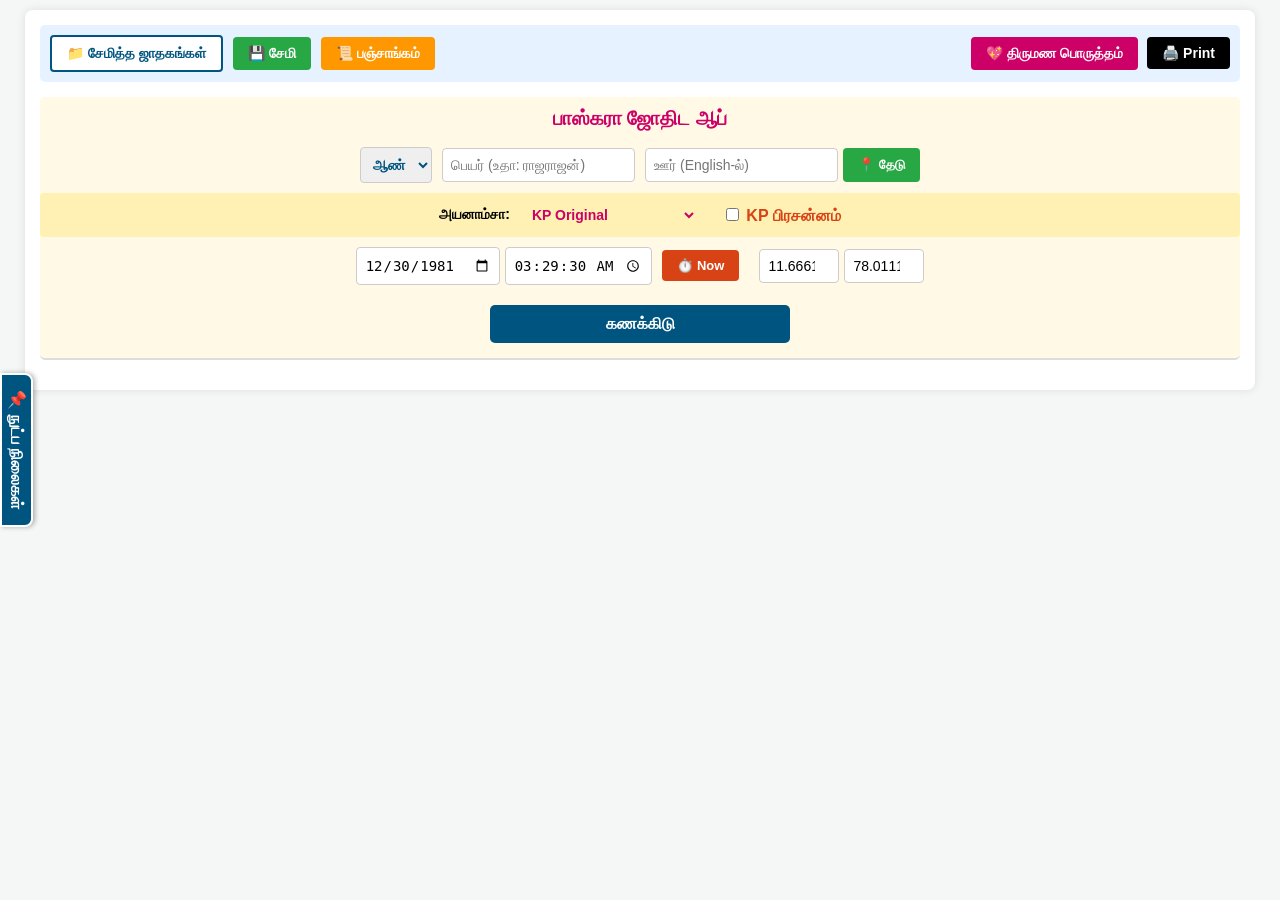
<file: index.html>
<!DOCTYPE html>
<html lang="ta">
<head>
    <meta charset="UTF-8">
    <meta name="viewport" content="width=device-width, initial-scale=1.0, maximum-scale=1.0, user-scalable=no">
    
    <link rel="manifest" href="manifest.json">
    <meta name="theme-color" content="#FF9933">
    <meta name="apple-mobile-web-app-capable" content="yes">
    <meta name="apple-mobile-web-app-status-bar-style" content="black">
    <link rel="apple-touch-icon" href="vetrivel-icon.png">

    <title>வெற்றிவேல் ஜோதிட ஆப் - Pro</title>

    <script>
      if ('serviceWorker' in navigator) {
        window.addEventListener('load', () => {
          navigator.serviceWorker.register('sw.js');
        });
      }
    </script>
    
    <style>
        /* உங்கள் பழைய CSS (Body, Container, Table போன்றவை) இங்கிருந்து தொடரட்டும்... */
        body { font-family: Arial, sans-serif; margin: 0; padding: 10px; background-color: #f4f7f6; overflow-x: hidden;}
    <style>
        body { font-family: Arial, sans-serif; margin: 0; padding: 10px; background-color: #f4f7f6; overflow-x: hidden;}
        .container { max-width: 1200px; margin: auto; background: white; padding: 15px; box-shadow: 0px 0px 10px rgba(0,0,0,0.1); border-radius: 8px; position:relative;}
        
        .table-responsive { overflow-x: auto; -webkit-overflow-scrolling: touch; }
        table { width: 100%; border-collapse: collapse; text-align: center; font-size: 13px;}
        th, td { border: 1px solid #999; padding: 5px; }
        th { background-color: #e6f7ff; color: #005580; font-weight: bold; }
        h4 { color: #cc0066; text-align: center; margin-bottom: 5px; margin-top: 15px; border-bottom: 2px solid #eee; padding-bottom: 5px;}
        
        .top-toolbar { display: flex; justify-content: space-between; align-items: center; background: #e6f2ff; padding: 10px; border-radius: 5px; margin-bottom: 15px; flex-wrap: wrap; gap: 10px;}
        .top-toolbar button { padding: 8px 15px; font-size: 14px; cursor: pointer; border-radius: 4px; font-weight: bold;}
        
        .input-group { text-align: center; margin-bottom: 15px; border-bottom: 2px solid #ddd; padding-bottom: 15px; background: #fff9e6; padding-top: 10px; border-radius: 5px;}
        .input-row { margin-bottom: 10px; display: flex; justify-content: center; align-items: center; gap: 10px; flex-wrap: wrap;}
        input, select { padding: 8px; font-size: 14px; border: 1px solid #ccc; border-radius: 4px; box-sizing: border-box;}
        
        .btn-location { background: #28a745; color: white; border: none; cursor: pointer; font-weight: bold; padding: 8px 15px; border-radius: 4px;}
        .btn-primary { background: #005580; color: white; border: none; cursor: pointer; padding: 10px 30px; font-weight: bold; font-size: 16px; border-radius: 5px; width: 100%; max-width: 300px; margin-top: 10px;}
        .btn-now { background: #d84315; color: white; border: none; cursor: pointer; font-weight: bold; padding: 8px 15px; border-radius: 4px; font-size: 13px;}
        .btn-random { background: #005580; color: white; border: none; cursor: pointer; font-weight: bold; padding: 8px 12px; border-radius: 4px; font-size: 13px; margin-left: 5px; display: none;}
        .btn-random:hover { background: #004060; }
        
        .main-display-area { display: flex; gap: 20px; margin-top: 15px; flex-wrap: wrap; justify-content: center; align-items: stretch;}
        .left-rasi-area { flex: 0 0 auto; display: flex; justify-content: center; align-items: center; padding: 20px 0;}
        .right-tabs-area { flex: 1; min-width: 350px; max-width: 600px; background: white; border: 1px solid #ddd; border-radius: 8px; overflow: hidden; display: flex; flex-direction: column; box-shadow: 0 2px 8px rgba(0,0,0,0.1);}
        
        .tab-buttons { display: flex; background: #005580; border-bottom: 2px solid #cc0066;}
        .tab-btn { flex: 1; background: #005580; color: white; border: none; padding: 10px 5px; font-size: 13px; font-weight: bold; cursor: pointer; transition: 0.3s; border-radius: 0; outline: none;}
        .tab-btn:hover { background: #004060; }
        .tab-btn.active { background: white; color: #cc0066; }
        .tab-content-area { padding: 15px; height: 420px; overflow-y: auto; background: #fdfdfd;}
        .tab-content { display: none; }
        .tab-content.active { display: block; animation: fadeIn 0.4s; }
        @keyframes fadeIn { from { opacity: 0; } to { opacity: 1; } }

        /* பெரிய கட்டங்கள் (Larger Charts) */
        .chart-container { position: relative; width: 400px; height: 400px; background: #000; border: 2px solid #000; margin: 0 auto; flex-shrink: 0;}
        .rasi-box { position: absolute; width: 100px; height: 100px; background: #ffffcc; border: 1px solid #000; padding: 4px; box-sizing: border-box; font-size: 12px; overflow-y: auto; line-height: 1.3; }
        .center-box { position: absolute; top: 100px; left: 100px; width: 200px; height: 200px; background: white; display: flex; flex-direction: column; align-items: center; justify-content: center; color: #cc0066; font-size: 16px; font-weight: bold; z-index: 1; text-align:center;}
        .rasi-box::-webkit-scrollbar { width: 3px; }
        .rasi-box::-webkit-scrollbar-thumb { background: #ccc; border-radius: 3px; }

        .b-item { color: red; margin-bottom: 3px; border-bottom: 1px dotted #ccc; padding-bottom: 2px; font-size: 13px; font-weight: bold;}
        .p-item { color: #005580; margin-bottom: 3px; border-bottom: 1px dotted #ccc; padding-bottom: 2px; font-size: 14px; font-weight: bold;}
        .detail-text { font-size: 10px; color: #444; font-weight: normal; display: block; line-height: 1.2;}

        .box-11 { top: 0; left: 0; } .box-0 { top: 0; left: 100px; } .box-1 { top: 0; left: 200px; } .box-2 { top: 0; left: 300px; }
        .box-10 { top: 100px; left: 0; } .box-3 { top: 100px; left: 300px; }
        .box-9 { top: 200px; left: 0; } .box-4 { top: 200px; left: 300px; }
        .box-8 { top: 300px; left: 0; } .box-7 { top: 300px; left: 100px; } .box-6 { top: 300px; left: 200px; } .box-5 { top: 300px; left: 300px; }

        .pop-rasi-box { background: #f0fff0 !important; }
        .pop-item { color: #008000; margin-bottom: 3px; border-bottom: 1px dotted #ccc; padding-bottom: 2px; font-size: 13px; font-weight:bold;}

        .dasa-section-wrapper { display: flex; flex-direction: row; gap: 20px; margin-top: 25px; align-items: flex-start;}
        .dasa-grid-container { flex: 2; width: 100%; display: flex; gap: 5px; overflow-x: auto; padding-bottom: 10px;}
        .dasa-col { flex: 1; min-width: 140px; border: 1px solid #777; background-color: #a5d6a7; border-radius: 2px; }
        .dasa-header { display: flex; justify-content: space-between; background-color: #e0e0e0; padding: 5px; font-weight: bold; color: #333; border-bottom: 1px solid #777; font-size: 12px;}
        .dasa-list { display: flex; flex-direction: column; }
        .dasa-item { display: flex; justify-content: space-between; padding: 4px 5px; font-size: 11px; border-bottom: 1px solid #90caf9; cursor: pointer; transition: background 0.2s;}
        .dasa-item.active-dasa, .dasa-item.selected-dasa { color: #d32f2f; font-weight: bold; background-color: #f1f8e9; }

        .transit-control-panel { flex: 1; min-width: 280px; background: #fff3e0; border: 2px solid #ffb74d; border-radius: 8px; padding: 15px; text-align: center; box-sizing: border-box;}
        .transit-control-panel input[type="datetime-local"] { width: 100%; max-width: 250px;}
        
        .sig-table th { background-color: #ffb300; color: black; border: 2px solid #000; position: sticky; top: 0; z-index: 2;}
        .sig-table td { border: 2px solid #000;}
        .details-table th { background-color: #e6f9ff; color: #005580; position: sticky; top: 0; z-index: 2;}
        
        .eff-link-box { padding: 4px; border-radius: 4px; font-size: 14px; letter-spacing: 1px; }

        .radio-toolbar { margin: 10px 0; display: inline-flex; background: #e6f7ff; border: 1px solid #005580; border-radius: 5px; overflow: hidden; }
        .radio-toolbar input[type="radio"] { display: none; }
        .radio-toolbar label { display: inline-block; padding: 6px 15px; cursor: pointer; font-size: 13px; font-weight: bold; color: #005580; transition: background 0.3s; }
        .radio-toolbar input[type="radio"]:checked + label { background-color: #005580; color: white; }

        /* Match Making Styles */
        .match-split-screen { display: flex; gap: 20px; flex-wrap: wrap; margin-bottom: 20px; background: #ffe6f2; padding: 15px; border-radius: 8px; border: 2px solid #ffb3d9;}
        .match-profile-card { flex: 1; min-width: 300px; background: #fff9fc; border: 1px solid #ffb3d9; padding: 15px; border-radius: 8px;}
        .match-profile-card.boy { background: #f0f8ff; border: 1px solid #99ccff;}
        .match-header { font-size: 18px; font-weight: bold; text-align: center; margin-bottom: 15px; padding: 5px; color: white;}
        .girl-header { background: #cc0066; }
        .boy-header { background: #005580; }
        
        .match-result-table th { background-color: #ffccff; color: #cc0066; font-size: 15px;}
        .match-result-table .match-yes { color: #008000; font-weight: bold; background: #e6ffe6;}
        .match-result-table .match-no { color: #cc0000; background: #ffe6e6;}
        
        .chart-area { display: flex; gap: 10px; justify-content: center; margin-top: 15px; flex-wrap: wrap;}
        .sig-container { display: flex; gap: 10px; flex-wrap: wrap; margin-top: 20px;}
        .sig-panel { flex: 1; min-width: 300px;}

        /* Modals */
        .modal-overlay { display: none; position: fixed; top: 0; left: 0; width: 100%; height: 100%; background: rgba(0,0,0,0.6); z-index: 2000; justify-content: center; align-items: center; }
        .modal-box { background: white; width: 90%; max-width: 500px; border-radius: 8px; box-shadow: 0 5px 20px rgba(0,0,0,0.4); display: flex; flex-direction: column; max-height: 80vh; overflow: hidden; animation: animatetop 0.3s; }
        @keyframes animatetop { from {top: -30px; opacity: 0} to {top: 0; opacity: 1} }
        .modal-header { padding: 15px; background: #005580; color: white; display: flex; justify-content: space-between; align-items: center; }
        .modal-close { background: transparent; color: white; border: none; font-size: 24px; cursor: pointer; }
        .modal-close:hover { color: #ffcccc; }
        .modal-content { flex: 1; overflow-y: auto; padding: 15px; }
        
        .folder-search-bar { padding: 15px; background: #f0f4f8; border-bottom: 1px solid #ddd; }
        .folder-search-bar input { width: 100%; padding: 10px; font-size: 15px; border-radius: 20px; border: 1px solid #ccc; outline: none; }
        .folder-list { flex: 1; overflow-y: auto; padding: 10px; }
        .folder-item { display: flex; justify-content: space-between; align-items: center; padding: 12px; border-bottom: 1px solid #eee; transition: background 0.2s; }
        .folder-item:hover { background: #e6f7ff; }
        .folder-info { flex: 1; cursor: pointer; }
        .folder-info h4 { margin: 0 0 5px 0; color: #cc0066; font-size: 15px;}
        .folder-info p { margin: 0; font-size: 12px; color: #555; }
        .folder-delete { background: #cc0000; color: white; border: none; border-radius: 4px; padding: 6px 12px; cursor: pointer; font-size: 12px;}
        .folder-delete:hover { background: #990000; }

        /* Floating Micro Panel (நுட்ப நிலை) */
        .floating-btn { position: fixed; left: 0; top: 50%; transform: translateY(-50%); background: #005580; color: white; padding: 15px 5px; font-weight: bold; border-radius: 0 8px 8px 0; cursor: pointer; writing-mode: vertical-rl; text-orientation: mixed; z-index: 1000; box-shadow: 2px 0px 5px rgba(0,0,0,0.3); border: 2px solid #fff;}
        .floating-btn:hover { background: #cc0066; }
        .micro-table { width: 100%; text-align:left; border-collapse: collapse; font-size:13px; margin-top:10px;}
        .micro-table th { background:#f0f0f0; padding:6px; border:1px solid #ccc; color:#005580;}
        .micro-table td { padding:6px; border:1px solid #ccc; font-weight:bold;}
        .micro-divider td { background:#e6f2ff; color:#005580; text-align:center; font-weight:bold; padding:8px; font-size:14px; border-bottom: 2px solid #005580;}

        /* Panchangam Calendar Grid */
        .cal-controls { display:flex; justify-content:space-between; align-items:center; background:#f0f4f8; padding:10px; border-radius:8px; margin-bottom:10px;}
        .cal-controls button { background:#005580; color:white; border:none; padding:8px 15px; border-radius:4px; font-weight:bold; cursor:pointer;}
        .calendar-grid { display: grid; grid-template-columns: repeat(7, 1fr); gap: 5px; }
        .cal-header { background: #005580; color: white; padding: 8px 2px; font-weight: bold; text-align: center; font-size:12px; border-radius:4px;}
        .cal-cell { border: 1px solid #ccc; padding: 5px; min-height: 80px; text-align: center; background:#fff; border-radius:4px; display:flex; flex-direction:column; justify-content:flex-start; align-items:center;}
        .cal-cell.empty { background:transparent; border:none; }
        .cal-date { font-size: 18px; font-weight: bold; color: #cc0066; margin-bottom:2px;}
        .cal-info { font-size: 10px; color: #333; line-height:1.2; margin-bottom:3px;}
        .cal-event { font-size: 9px; background: #ffcc00; color:black; padding: 2px 4px; border-radius: 3px; margin-top: 2px; font-weight:bold;}
        .evt-muhurtham { background: #e6ffe6; color: #008000; border:1px solid #008000; }
        .evt-eclipse { background: #000; color: #fff; }
        .evt-vastu { background: #e6f2ff; color: #005580; border:1px solid #005580; }
        .evt-vrat { background: #fff0e6; color: #d84315; }

        /* --- PRINT CSS --- */
        @media print {
            body { background: white !important; margin: 0; padding: 0; font-size: 12px; }
            .top-toolbar, .input-group, .floating-btn, #toggle-view-btn, .modal-overlay, button { display: none !important; }
            .container { box-shadow: none !important; width: 100% !important; max-width: 100% !important; margin: 0 !important; padding: 0 !important; }
            
            .chart-area { display: flex !important; flex-wrap: nowrap !important; align-items: flex-start; justify-content: space-around; page-break-inside: avoid; margin-top:10px !important;}
            .chart-container { width: 340px !important; height: 340px !important; zoom: 0.9;}
            .rasi-box { width: 85px !important; height: 85px !important; font-size: 10px !important; line-height: 1.1;}
            .center-box { top: 85px !important; left: 85px !important; width: 170px !important; height: 170px !important; font-size: 14px !important;}
            
            .box-0 { left: 85px !important; } .box-1 { left: 170px !important; } .box-2 { left: 255px !important; }
            .box-3 { left: 255px !important; top: 85px !important; } .box-4 { left: 255px !important; top: 170px !important; }
            .box-5 { left: 255px !important; top: 255px !important; } .box-6 { left: 170px !important; top: 255px !important; }
            .box-7 { left: 85px !important; top: 255px !important; } .box-8 { top: 255px !important; }
            .box-9 { top: 170px !important; } .box-10 { top: 85px !important; }
            
            .b-item { font-size: 11px !important; } .p-item { font-size: 11px !important; } .detail-text { font-size: 8px !important; }
            
            h2, h3, h4 { margin: 5px 0 !important; padding: 2px !important; }
            .match-split-screen { display: none !important; } 
            #match-results { display: block !important; }
            
            * { -webkit-print-color-adjust: exact !important; print-color-adjust: exact !important; color-adjust: exact !important; }
        }

        @media (max-width: 800px) {
            .dasa-section-wrapper { flex-direction: column; }
            .transit-control-panel { width: 100%; }
            .right-tabs-area { max-width: 100%; }
            .top-toolbar { flex-direction: column; align-items: stretch; }
            .cal-header { font-size:10px; padding: 4px 1px;}
        }
        @media (max-width: 600px) {
            .input-row input[type="text"], .input-row input[type="date"], .input-row input[type="time"], .input-row input[type="number"] { width: 100% !important; margin-bottom: 5px; }
            .input-row div { width: 100%; }
            .tab-btn { font-size: 11px; padding: 8px 2px;}
            .btn-location { width: 100%; padding: 10px;}
            .chart-container { width: 100%; max-width: 340px; height: 340px; }
            .rasi-box { width: 85px; height: 85px; font-size: 10px;}
            .center-box { top: 85px; left: 85px; width: 170px; height: 170px; font-size: 14px;}
            .box-1 { left: 170px; } .box-2 { left: 255px; } .box-3 { left: 255px; top: 85px;} .box-4 { left: 255px; top: 170px;} .box-5 { left: 255px; top: 255px; } .box-6 { left: 170px; top: 255px;} .box-7 { left: 85px; top: 255px;} .box-8 { top: 255px;} .box-9 { top: 170px; } .box-10 { top: 85px; }
            .cal-date { font-size:14px; }
            .cal-info { font-size:8px; }
        }
    </style>
</head><link rel="manifest" href="manifest.json">
<meta name="theme-color" content="#FF9933">
<body>
    
    <div class="floating-btn" onclick="openMicroModal()">📌 நுட்ப நிலைகள்</div>

    <div class="container">
        
        <div class="top-toolbar">
            <div style="display:flex; gap:10px; align-items:center;">
                <button onclick="openFolderModal()" style="background: white; border: 2px solid #005580; color: #005580;">📁 சேமித்த ஜாதகங்கள்</button>
                <button onclick="saveProfile()" style="background:#28a745; color:white; border:none;">💾 சேமி</button>
                <button onclick="showPanchangam()" style="background:#ff9800; color:white; border:none;">📜 பஞ்சாங்கம்</button>
            </div>
            <div>
                <button id="toggle-view-btn" onclick="toggleMatchView()" style="background:#cc0066; color:white; border:none;">💖 திருமண பொருத்தம்</button>
                <button onclick="window.print()" style="background: #000; color: white; border: none; margin-left:5px;">🖨️ Print</button>
            </div>
        </div>

        <div id="single-app-view">
            <div class="input-group">
                <h2 style="color: #cc0066; margin-top: 0; font-size:20px;">பாஸ்கரா ஜோதிட ஆப்</h2>
                
                <div class="input-row">
                    <select id="p_gender" style="font-weight:bold; color:#005580;">
                        <option value="M">ஆண்</option>
                        <option value="F">பெண்</option>
                    </select>
                    <div><input type="text" id="p_name" placeholder="பெயர் (உதா: ராஜராஜன்)"></div>
                    <div style="display: flex; gap: 5px;">
                        <input type="text" id="p_place" placeholder="ஊர் (English-ல்)">
                        <button type="button" class="btn-location" onclick="fetchCoordinatesFromNet('p_place', 'lat', 'lon')">📍 தேடு</button>
                    </div>
                </div>
                
                <div class="input-row" style="background: #fff0b3; padding: 5px; border-radius: 4px;">
                    <b style="font-size:14px;">அயனாம்சா:</b> 
                    <select id="ayanamsa" style="border:none; background:transparent; font-weight:bold; color:#cc0066; font-size:14px; width:auto !important;">
                        <option value="kp">KP Original</option>
                        <option value="lahiri">Lahiri (Chitrapaksha)</option>
                    </select>
                    
                    <label style="margin-left:15px; font-weight:bold; color:#d84315;">
                        <input type="checkbox" id="is_kp_horary" onchange="toggleHorary()"> KP பிரசன்னம்
                    </label>
                    <input type="number" id="kp_number" min="1" max="249" placeholder="எண் (1-249)" style="display:none; width:100px; margin-left:5px;">
                    <button type="button" id="btn_random_kp" class="btn-random" onclick="generateRandomKP()">🎲 Random</button>
                </div>

                <div class="input-row">
                    <div style="display:flex; gap:5px;"><input type="date" id="dob" value="1981-12-30" style="flex:1;"><input type="time" id="tob" value="03:29:30" step="1" style="flex:1;"></div>
                    <button type="button" class="btn-now" onclick="setNowTime('dob', 'tob')">⏱️ Now</button>
                    <div style="display:flex; gap:5px; margin-left:10px;"><input type="number" id="lat" placeholder="Lat" value="11.66612" step="0.00001" style="flex:1; width:80px;"><input type="number" id="lon" placeholder="Lon" value="78.011173" step="0.000001" style="flex:1; width:80px;"></div>
                </div>

                <div style="display: flex; gap: 10px; justify-content: center; margin-top: 10px;">
                    <button class="btn-primary" onclick="calculateAstrology()">கணக்கிடு</button>
                </div>
            </div>

            <div id="results">
                <div class="main-display-area" id="main-display" style="display:none;">
                    <div class="left-rasi-area">
                        <div class="chart-container" id="rasi-chart">
                            <div class="rasi-box box-11" id="r-box-11"></div><div class="rasi-box box-0" id="r-box-0"></div><div class="rasi-box box-1" id="r-box-1"></div><div class="rasi-box box-2" id="r-box-2"></div>
                            <div class="rasi-box box-10" id="r-box-10"></div>
                            <div class="center-box" id="basic-info-center">ராசிக் கட்டம்</div>
                            <div class="rasi-box box-3" id="r-box-3"></div>
                            <div class="rasi-box box-9" id="r-box-9"></div><div class="rasi-box box-4" id="r-box-4"></div>
                            <div class="rasi-box box-8" id="r-box-8"></div><div class="rasi-box box-7" id="r-box-7"></div><div class="rasi-box box-6" id="r-box-6"></div><div class="rasi-box box-5" id="r-box-5"></div>
                        </div>
                    </div>

                    <div class="right-tabs-area">
                        <div class="tab-buttons">
                            <button class="tab-btn active" onclick="switchTab('tab-navamsa', this)">1. நவாம்சம்</button>
                            <button class="tab-btn" onclick="switchTab('tab-transit', this)">2. தசா கட்டம்</button>
                            <button class="tab-btn" onclick="switchTab('tab-sig', this)">3. குறிகாட்டிகள்</button>
                            <button class="tab-btn" onclick="switchTab('tab-details', this)">4. பாவ/கிரக நிலை</button>
                        </div>
                        
                        <div class="tab-content-area">
                            <div id="tab-navamsa" class="tab-content active">
                                <div class="chart-container" id="navamsa-chart">
                                    <div class="rasi-box box-11" id="n-box-11"></div><div class="rasi-box box-0" id="n-box-0"></div><div class="rasi-box box-1" id="n-box-1"></div><div class="rasi-box box-2" id="n-box-2"></div>
                                    <div class="rasi-box box-10" id="n-box-10"></div>
                                    <div class="center-box">நவாம்சக் கட்டம்</div>
                                    <div class="rasi-box box-3" id="n-box-3"></div>
                                    <div class="rasi-box box-9" id="n-box-9"></div><div class="rasi-box box-4" id="n-box-4"></div>
                                    <div class="rasi-box box-8" id="n-box-8"></div><div class="rasi-box box-7" id="n-box-7"></div><div class="rasi-box box-6" id="n-box-6"></div><div class="rasi-box box-5" id="n-box-5"></div>
                                </div>
                            </div>

                            <div id="tab-transit" class="tab-content">
                                <div class="chart-container" id="pop-chart" style="border: 2px solid #008000;">
                                    <div class="rasi-box pop-rasi-box box-11" id="pop-box-11"></div><div class="rasi-box pop-rasi-box box-0" id="pop-box-0"></div><div class="rasi-box pop-rasi-box box-1" id="pop-box-1"></div><div class="rasi-box pop-rasi-box box-2" id="pop-box-2"></div>
                                    <div class="rasi-box pop-rasi-box box-10" id="pop-box-10"></div>
                                    <div class="center-box" style="background:#f0fff0; color:#008000; border: 1px solid #008000;" id="pop-center-text">கோட்சாரம்</div>
                                    <div class="rasi-box pop-rasi-box box-3" id="pop-box-3"></div>
                                    <div class="rasi-box pop-rasi-box box-9" id="pop-box-9"></div><div class="rasi-box pop-rasi-box box-4" id="pop-box-4"></div>
                                    <div class="rasi-box pop-rasi-box box-8" id="pop-box-8"></div><div class="rasi-box pop-rasi-box box-7" id="pop-box-7"></div><div class="rasi-box pop-rasi-box box-6" id="pop-box-6"></div><div class="rasi-box pop-rasi-box box-5" id="pop-box-5"></div>
                                </div>
                            </div>

                            <div id="tab-sig" class="tab-content"></div>
                            <div id="tab-details" class="tab-content"></div>
                        </div>
                    </div>
                </div>
                <div id="control-panel-div"></div>
            </div>
        </div>

        <div id="match-app-view" style="display:none;">
            <div class="input-group" style="background:#fff0f5; border: 2px solid #ffb3d9;">
                <h2 style="color: #cc0066; margin-top: 0; font-size:22px;">💖 திருமணப் பொருத்தம் & ஜாதக ஒப்பீடு 💖</h2>
                
                <div class="match-split-screen">
                    <div class="match-profile-card">
                        <div class="match-header girl-header">பெண் ஜாதகம்</div>
                        <div class="input-row">
                            <select id="load_girl" onchange="loadMatchProfile(this.value, 'g')">
                                <option value="">-- சேமித்த ஜாதகத்தை எடுக்க --</option>
                            </select>
                        </div>
                        <div class="input-row"><input type="text" id="g_name" placeholder="பெண் பெயர்"></div>
                        <div class="input-row" style="display:flex;">
                            <input type="text" id="g_place" placeholder="ஊர்" style="flex:1;">
                            <button type="button" class="btn-location" style="padding:5px;" onclick="fetchCoordinatesFromNet('g_place', 'g_lat', 'g_lon')">📍</button>
                        </div>
                        <div class="input-row">
                            <input type="date" id="g_dob" value="1995-05-10">
                            <input type="time" id="g_tob" value="10:30:00" step="1">
                        </div>
                        <div class="input-row">
                            <input type="number" id="g_lat" placeholder="Lat" value="11.666" step="0.00001">
                            <input type="number" id="g_lon" placeholder="Lon" value="78.011" step="0.00001">
                        </div>
                    </div>

                    <div class="match-profile-card boy">
                        <div class="match-header boy-header">ஆண் ஜாதகம்</div>
                        <div class="input-row">
                            <select id="load_boy" onchange="loadMatchProfile(this.value, 'b')">
                                <option value="">-- சேமித்த ஜாதகத்தை எடுக்க --</option>
                            </select>
                        </div>
                        <div class="input-row"><input type="text" id="b_name" placeholder="ஆண் பெயர்"></div>
                        <div class="input-row" style="display:flex;">
                            <input type="text" id="b_place" placeholder="ஊர்" style="flex:1;">
                            <button type="button" class="btn-location" style="padding:5px;" onclick="fetchCoordinatesFromNet('b_place', 'b_lat', 'b_lon')">📍</button>
                        </div>
                        <div class="input-row">
                            <input type="date" id="b_dob" value="1992-08-15">
                            <input type="time" id="b_tob" value="14:45:00" step="1">
                        </div>
                        <div class="input-row">
                            <input type="number" id="b_lat" placeholder="Lat" value="11.666" step="0.00001">
                            <input type="number" id="b_lon" placeholder="Lon" value="78.011" step="0.00001">
                        </div>
                    </div>
                </div>

                <div style="text-align: center; margin-bottom: 10px;">
                    <label style="font-weight:bold; color:#cc0066; margin-right:15px;">
                        அயனாம்சா: 
                        <select id="match_ayanamsa" style="padding:5px; font-weight:bold;">
                            <option value="kp">KP Original</option>
                            <option value="lahiri">Lahiri</option>
                        </select>
                    </label>
                    <button class="btn-primary" style="background:#cc0066;" onclick="calculateMatch()">ஜாதகங்களை ஒப்பிடுக</button>
                </div>
            </div>

            <div id="match-loading" style="display:none; text-align:center; color:blue; font-weight:bold; margin-bottom: 10px;">
                கணக்கிடப்படுகிறது... தயவுசெய்து காத்திருக்கவும்...
            </div>

            <div id="match-results" style="display:none;">
                <h3 style="text-align:center; color:#cc0066; border-bottom:1px solid #ccc; padding-bottom:5px;">நட்சத்திரப் பொருத்தம் (10 பொருத்தங்கள்)</h3>
                <div style="overflow-x:auto;">
                    <table class="sig-table match-result-table" id="porutham_table"></table>
                </div>

                <h3 style="text-align:center; color:#005580; margin-top:30px; border-bottom:1px solid #ccc; padding-bottom:5px;">ராசிக் கட்டம் ஒப்பீடு</h3>
                <div class="chart-area">
                    <div class="chart-container" id="g-chart">
                        <div class="rasi-box box-11" id="g-box-11"></div><div class="rasi-box box-0" id="g-box-0"></div><div class="rasi-box box-1" id="g-box-1"></div><div class="rasi-box box-2" id="g-box-2"></div>
                        <div class="rasi-box box-10" id="g-box-10"></div>
                        <div class="center-box" id="g-center-info"></div>
                        <div class="rasi-box box-3" id="g-box-3"></div>
                        <div class="rasi-box box-9" id="g-box-9"></div><div class="rasi-box box-4" id="g-box-4"></div>
                        <div class="rasi-box box-8" id="g-box-8"></div><div class="rasi-box box-7" id="g-box-7"></div><div class="rasi-box box-6" id="g-box-6"></div><div class="rasi-box box-5" id="g-box-5"></div>
                    </div>

                    <div class="chart-container" id="b-chart">
                        <div class="rasi-box box-11" id="b-box-11"></div><div class="rasi-box box-0" id="b-box-0"></div><div class="rasi-box box-1" id="b-box-1"></div><div class="rasi-box box-2" id="b-box-2"></div>
                        <div class="rasi-box box-10" id="b-box-10"></div>
                        <div class="center-box" id="b-center-info"></div>
                        <div class="rasi-box box-3" id="b-box-3"></div>
                        <div class="rasi-box box-9" id="b-box-9"></div><div class="rasi-box box-4" id="b-box-4"></div>
                        <div class="rasi-box box-8" id="b-box-8"></div><div class="rasi-box box-7" id="b-box-7"></div><div class="rasi-box box-6" id="b-box-6"></div><div class="rasi-box box-5" id="b-box-5"></div>
                    </div>
                </div>

                <h3 style="text-align:center; color:#005580; margin-top:30px; border-bottom:1px solid #ccc; padding-bottom:5px;">நவாம்சக் கட்டம் ஒப்பீடு</h3>
                <div class="chart-area">
                    <div class="chart-container" id="g-nav-chart">
                        <div class="rasi-box box-11" id="g-n-box-11"></div><div class="rasi-box box-0" id="g-n-box-0"></div><div class="rasi-box box-1" id="g-n-box-1"></div><div class="rasi-box box-2" id="g-n-box-2"></div>
                        <div class="rasi-box box-10" id="g-n-box-10"></div>
                        <div class="center-box"><span style="color:#cc0066; font-size:18px;">பெண் நவாம்சம்</span></div>
                        <div class="rasi-box box-3" id="g-n-box-3"></div>
                        <div class="rasi-box box-9" id="g-n-box-9"></div><div class="rasi-box box-4" id="g-n-box-4"></div>
                        <div class="rasi-box box-8" id="g-n-box-8"></div><div class="rasi-box box-7" id="g-n-box-7"></div><div class="rasi-box box-6" id="g-n-box-6"></div><div class="rasi-box box-5" id="g-n-box-5"></div>
                    </div>

                    <div class="chart-container" id="b-nav-chart">
                        <div class="rasi-box box-11" id="b-n-box-11"></div><div class="rasi-box box-0" id="b-n-box-0"></div><div class="rasi-box box-1" id="b-n-box-1"></div><div class="rasi-box box-2" id="b-n-box-2"></div>
                        <div class="rasi-box box-10" id="b-n-box-10"></div>
                        <div class="center-box"><span style="color:#005580; font-size:18px;">ஆண் நவாம்சம்</span></div>
                        <div class="rasi-box box-3" id="b-n-box-3"></div>
                        <div class="rasi-box box-9" id="b-n-box-9"></div><div class="rasi-box box-4" id="b-n-box-4"></div>
                        <div class="rasi-box box-8" id="b-n-box-8"></div><div class="rasi-box box-7" id="b-n-box-7"></div><div class="rasi-box box-6" id="b-n-box-6"></div><div class="rasi-box box-5" id="b-n-box-5"></div>
                    </div>
                </div>

                <h3 style="text-align:center; color:#005580; margin-top:30px; border-bottom:1px solid #ccc; padding-bottom:5px;">கிரக குறிகாட்டிகள் ஒப்பீடு (நடப்பு தசா/புக்தியுடன்)</h3>
                <div class="sig-container">
                    <div class="sig-panel" id="g-sig-panel"></div>
                    <div class="sig-panel" id="b-sig-panel"></div>
                </div>
            </div>
        </div>
    </div>

    <div id="folderModal" class="modal-overlay">
        <div class="modal-box">
            <div class="modal-header">
                <h3 style="margin:0;">📁 சேமித்த ஜாதகங்கள்</h3>
                <button class="modal-close" onclick="closeFolderModal()">&times;</button>
            </div>
            <div class="folder-search-bar">
                <input type="text" id="searchInput" placeholder="🔍 பெயரைக் கொண்டு தேடுக..." onkeyup="filterSavedProfiles()">
            </div>
            <div id="folderList" class="folder-list"></div>
        </div>
    </div>

    <div id="panchModal" class="modal-overlay">
        <div class="modal-box" style="max-width:900px;">
            <div class="modal-header">
                <h3 style="margin:0;">📜 மாதாந்திர பஞ்சாங்கம்</h3>
                <button class="modal-close" onclick="document.getElementById('panchModal').style.display='none'">&times;</button>
            </div>
            <div class="modal-content" style="padding:10px;">
                <div class="cal-controls">
                    <button onclick="changeMonth(-1)">&#9664; முந்தைய மாதம்</button>
                    <h3 id="cal-month-title" style="margin:0; color:#005580;"></h3>
                    <button onclick="changeMonth(1)">அடுத்த மாதம் &#9654;</button>
                </div>
                
                <div id="panch-loading" style="text-align:center; color:blue; font-weight:bold; display:none;">கணக்கிடப்படுகிறது...</div>
                
                <div class="calendar-grid" id="panch-cal-grid">
                    </div>
            </div>
        </div>
    </div>

    <div id="microModal" class="modal-overlay">
        <div class="modal-box" style="max-width:750px;">
            <div class="modal-header">
                <h3 style="margin:0;">📌 ஜாதக நுட்ப நிலைகள் (4 Levels)</h3>
                <button class="modal-close" onclick="document.getElementById('microModal').style.display='none'">&times;</button>
            </div>
            <div class="modal-content">
                <div style="background:#fff3e0; padding:10px; border-radius:5px; border:1px solid #ffb74d; margin-bottom:15px; display:flex; gap:10px; align-items:center; flex-wrap:wrap; justify-content:center;">
                    <b style="color:#d84315;">நேரத் திருத்தம்:</b> 
                    <input type="date" id="float_dob" style="padding:5px;">
                    <input type="time" id="float_tob" step="1" style="padding:5px;">
                    <button onclick="checkMicroTime()" style="background:#005580; color:white; border:none; padding:6px 12px; cursor:pointer; font-weight:bold; border-radius:4px;">🔄 சரிபார்</button>
                    <button onclick="saveMicroTime()" style="background:#28a745; color:white; border:none; padding:6px 12px; cursor:pointer; font-weight:bold; border-radius:4px;">💾 சேமி</button>
                </div>

                <table class="micro-table">
                    <thead>
                        <tr><th>நிலை</th><th>ராசி</th><th>நட்சத்திரம்</th><th>உப (Sub)</th><th>உப-உப (SS)</th><th>உ.உ.உப (SSS)</th></tr>
                    </thead>
                    <tbody>
                        <tr>
                            <td>
                                <select id="microBhavaSelect" onchange="populateMicroTable()" style="padding:4px; font-weight:bold; border-color:#cc0066; color:#cc0066; border-radius:4px; outline:none; cursor:pointer;">
                                    <option value="0">1-ம் பாவம் (லக்னம்)</option><option value="1">2-ம் பாவம்</option><option value="2">3-ம் பாவம்</option><option value="3">4-ம் பாவம்</option><option value="4">5-ம் பாவம்</option><option value="5">6-ம் பாவம்</option><option value="6">7-ம் பாவம்</option><option value="7">8-ம் பாவம்</option><option value="8">9-ம் பாவம்</option><option value="9">10-ம் பாவம்</option><option value="10">11-ம் பாவம்</option><option value="11">12-ம் பாவம்</option>
                                </select>
                            </td>
                            <td id="m_b_rashi">-</td><td id="m_b_star">-</td><td id="m_b_sub" style="color:#005580;">-</td><td id="m_b_ss" style="color:#d84315;">-</td><td id="m_b_sss" style="color:#008000;">-</td>
                        </tr>
                        <tr>
                            <td style="color:#cc0066; font-weight:bold;">பிறப்பு சந்திரன்</td>
                            <td id="m_c_rashi">-</td><td id="m_c_star">-</td><td id="m_c_sub" style="color:#005580;">-</td><td id="m_c_ss" style="color:#d84315;">-</td><td id="m_c_sss" style="color:#008000;">-</td>
                        </tr>
                    </tbody>
                    <tr class="micro-divider"><td colspan="6">கோட்சார நிலைகள் (தற்போதைய நேரம்)</td></tr>
                    <tbody id="micro-tbody-transit"></tbody>
                </table>
            </div>
        </div>
    </div>
    <script>
    const API_BASE_URL = 'http://127.0.0.1:5000'; 

    const rasiShortMap = {"மேஷம்":"மேஷ", "ரிஷபம்":"ரிஷ", "மிதுனம்":"மிது", "கடகம்":"கடக", "சிம்மம்":"சிம்", "கன்னி":"கன்", "துலாம்":"துலா", "விருச்சிகம்":"விரு", "தனுசு":"தனு", "மகரம்":"மகர", "கும்பம்":"கும்", "மீனம்":"மீன"};
    const starShort = {"அஸ்வினி":"அஸ்வி", "பரணி":"பரணி", "கிருத்திகை":"கிருத்", "ரோகிணி":"ரோகி", "மிருகசீரிடம்":"மிருக", "திருவாதிரை":"திருவா", "புனர்பூசம்":"புனர்", "பூசம்":"பூசம்", "ஆயில்யம்":"ஆயில்", "மகம்":"மகம்", "பூரம்":"பூரம்", "உத்திரம்":"உத்தி", "அஸ்தம்":"அஸ்தம்", "சித்திரை":"சித்தி", "சுவாதி":"சுவாதி", "விசாகம்":"விசா", "அனுஷம்":"அனுஷ", "கேட்டை":"கேட்டை", "மூலம்":"மூலம்", "பூராடம்":"பூராட", "உத்திராடம்":"உ.ஆட", "திருவோணம்":"திருவோ", "அவிட்டம்":"அவிட்", "சதயம்":"சதயம்", "பூரட்டாதி":"பூ.ரட்", "உத்திரட்டாதி":"உ.ரட்", "ரேவதி":"ரேவதி"};
    
    const rasiNames = ["மேஷம்", "ரிஷபம்", "மிதுனம்", "கடகம்", "சிம்மம்", "கன்னி", "துலாம்", "விருச்சிகம்", "தனுசு", "மகரம்", "கும்பம்", "மீனம்"];
    const starNames = ["அஸ்வினி", "பரணி", "கிருத்திகை", "ரோகிணி", "மிருகசீரிடம்", "திருவாதிரை", "புனர்பூசம்", "பூசம்", "ஆயில்யம்", "மகம்", "பூரம்", "உத்திரம்", "அஸ்தம்", "சித்திரை", "சுவாதி", "விசாகம்", "அனுஷம்", "கேட்டை", "மூலம்", "பூராடம்", "உத்திராடம்", "திருவோணம்", "அவிட்டம்", "சதயம்", "பூரட்டாதி", "உத்திரட்டாதி", "ரேவதி"];
    const DASA_LORDS = [{name: "கேது", years: 7}, {name: "சுக்", years: 20}, {name: "சூரி", years: 6}, {name: "சந்", years: 10}, {name: "செவ்", years: 7}, {name: "ராகு", years: 18}, {name: "குரு", years: 16}, {name: "சனி", years: 19}, {name: "புத", years: 17}];
    
    let globalBasicInfo = null; let globalPlanets = []; let globalBhavas = []; 
    let globalPlanetSigs = []; let globalCuspSigs = [];
    let globalTransitPlanets = [];
    let currentSelectedDateMs = Date.now(); let currentMode = 'normal'; 
    let requestIsKP = false; let requestKPNum = 0;

    let currentPanchMonth = new Date().getMonth() + 1;
    let currentPanchYear = new Date().getFullYear();

    // --- View Toggler (Single App <--> Match App) ---
    function toggleMatchView() {
        let singleView = document.getElementById('single-app-view');
        let matchView = document.getElementById('match-app-view');
        let toggleBtn = document.getElementById('toggle-view-btn');
        
        if(matchView.style.display === 'none') {
            singleView.style.display = 'none';
            matchView.style.display = 'block';
            toggleBtn.innerHTML = '🔙 தனி ஜாதகம் பார்க்க';
            toggleBtn.style.background = '#28a745';
            populateMatchDropdowns();
        } else {
            matchView.style.display = 'none';
            singleView.style.display = 'block';
            toggleBtn.innerHTML = '💖 திருமண பொருத்தம்';
            toggleBtn.style.background = '#cc0066';
        }
    }

    // --- UI Helpers ---
    function setNowTime(dId='dob', tId='tob') {
        const now = new Date();
        document.getElementById(dId).value = now.toISOString().split('T')[0];
        document.getElementById(tId).value = now.toTimeString().slice(0,8);
    }

    function toggleHorary() {
        let chk = document.getElementById('is_kp_horary').checked;
        document.getElementById('kp_number').style.display = chk ? 'inline-block' : 'none';
        document.getElementById('btn_random_kp').style.display = chk ? 'inline-block' : 'none';
    }

    function generateRandomKP() {
        let randomNum = Math.floor(Math.random() * 249) + 1;
        document.getElementById('kp_number').value = randomNum;
    }

    function fetchCoordinatesFromNet(placeId, latId, lonId) {
        let city = document.getElementById(placeId).value.trim();
        if(!city) { alert("ஊரின் பெயரை ஆங்கிலத்தில் உள்ளிடவும்."); return; }
        document.getElementById(latId).value = "Loading..."; document.getElementById(lonId).value = "Loading...";
        fetch(`https://nominatim.openstreetmap.org/search?format=json&q=${city}`).then(res => res.json()).then(data => {
            if(data && data.length > 0) { 
                document.getElementById(latId).value = parseFloat(data[0].lat).toFixed(5); 
                document.getElementById(lonId).value = parseFloat(data[0].lon).toFixed(5); 
            } else { 
                alert("ஊர் கிடைக்கவில்லை!"); document.getElementById(latId).value = ""; document.getElementById(lonId).value = ""; 
            }
        }).catch(err => alert("இணையப் பிழை!"));
    }

    // --- Folder / Profile Logic ---
    function saveProfile() {
        let name = document.getElementById('p_name').value || "பெயரில்லாத ஜாதகம்";
        let profile = {
            name: name, gender: document.getElementById('p_gender').value, place: document.getElementById('p_place').value,
            dob: document.getElementById('dob').value, tob: document.getElementById('tob').value,
            lat: document.getElementById('lat').value, lon: document.getElementById('lon').value
        };
        let saved = JSON.parse(localStorage.getItem('bhaskara_profiles') || '[]');
        saved.push(profile);
        localStorage.setItem('bhaskara_profiles', JSON.stringify(saved));
        alert("ஜாதகம் வெற்றிகரமாக போல்டரில் சேமிக்கப்பட்டது!");
        populateMatchDropdowns();
    }

    function openFolderModal() { 
        let fm = document.getElementById('folderModal');
        if(fm) { fm.style.display = 'flex'; document.getElementById('searchInput').value = ''; renderFolderList(); }
    }
    function closeFolderModal() { 
        let fm = document.getElementById('folderModal');
        if(fm) fm.style.display = 'none'; 
    }

    function renderFolderList(filterText = "") {
        let saved = JSON.parse(localStorage.getItem('bhaskara_profiles') || '[]');
        let listContainer = document.getElementById('folderList');
        if(!listContainer) return;
        listContainer.innerHTML = '';
        if (saved.length === 0) { listContainer.innerHTML = '<p style="text-align:center; color:#777; margin-top:20px;">சேமிக்கப்பட்ட ஜாதகங்கள் இல்லை.</p>'; return; }
        saved.forEach((p, idx) => {
            if (filterText && !p.name.toLowerCase().includes(filterText.toLowerCase())) return;
            let div = document.createElement('div'); div.className = "folder-item";
            let g = p.gender === "F" ? "பெண்" : (p.gender === "M" ? "ஆண்" : "");
            let infoStr = `<div class="folder-info" onclick="loadProfile(${idx})"><h4>${p.name} <span style="font-size:11px; color:#999;">(${g})</span></h4><p>📅 ${p.dob} | 📍 ${p.place}</p></div>`;
            let delBtn = `<button class="folder-delete" onclick="deleteProfile(${idx}, event)">🗑️ அழி</button>`;
            div.innerHTML = infoStr + delBtn; listContainer.appendChild(div);
        });
    }
    function filterSavedProfiles() { 
        let searchInput = document.getElementById('searchInput');
        if(searchInput) renderFolderList(searchInput.value); 
    }

    function loadProfile(idx) {
        let saved = JSON.parse(localStorage.getItem('bhaskara_profiles') || '[]');
        let p = saved[idx];
        if(p) {
            document.getElementById('p_name').value = p.name; 
            if(p.gender) document.getElementById('p_gender').value = p.gender;
            document.getElementById('p_place').value = p.place;
            document.getElementById('dob').value = p.dob; document.getElementById('tob').value = p.tob;
            document.getElementById('lat').value = p.lat; document.getElementById('lon').value = p.lon;
            closeFolderModal();
            
            // Switch to Single view if loading from folder
            if(document.getElementById('match-app-view').style.display === 'block') {
                toggleMatchView();
            }
        }
    }

    function deleteProfile(idx, event) {
        event.stopPropagation();
        if(confirm("இந்த ஜாதகத்தை போல்டரிலிருந்து அழிக்க வேண்டுமா?")) {
            let saved = JSON.parse(localStorage.getItem('bhaskara_profiles') || '[]');
            saved.splice(idx, 1); localStorage.setItem('bhaskara_profiles', JSON.stringify(saved)); filterSavedProfiles();
            populateMatchDropdowns();
        }
    }

    function populateMatchDropdowns() {
        let loadG = document.getElementById('load_girl');
        let loadB = document.getElementById('load_boy');
        if(!loadG || !loadB) return;
        loadG.innerHTML = '<option value="">-- சேமித்த ஜாதகத்தை எடுக்க --</option>';
        loadB.innerHTML = '<option value="">-- சேமித்த ஜாதகத்தை எடுக்க --</option>';
        let saved = JSON.parse(localStorage.getItem('bhaskara_profiles') || '[]');
        saved.forEach((p, i) => {
            let opt = new Option(p.name + ` (${p.place})`, i);
            if(p.gender === 'F') loadG.add(opt.cloneNode(true));
            else if(p.gender === 'M') loadB.add(opt.cloneNode(true));
            else { loadG.add(opt.cloneNode(true)); loadB.add(opt.cloneNode(true)); }
        });
    }

    function loadMatchProfile(idx, type) {
        if(!idx) return;
        let saved = JSON.parse(localStorage.getItem('bhaskara_profiles') || '[]');
        let p = saved[idx];
        if(p) {
            document.getElementById(type + '_name').value = p.name;
            document.getElementById(type + '_place').value = p.place;
            document.getElementById(type + '_dob').value = p.dob;
            document.getElementById(type + '_tob').value = p.tob;
            document.getElementById(type + '_lat').value = p.lat;
            document.getElementById(type + '_lon').value = p.lon;
        }
    }

    // --- Core Logic ---
    function switchTab(tabId, btnElement) {
        let contents = document.getElementsByClassName('tab-content');
        for(let i=0; i<contents.length; i++) contents[i].classList.remove('active');
        let t = document.getElementById(tabId);
        if(t) t.classList.add('active');
        let btns = document.getElementsByClassName('tab-btn');
        for(let i=0; i<btns.length; i++) btns[i].classList.remove('active');
        if(btnElement) btnElement.classList.add('active');
    }

    function formatDasaDate(d) { return ('0' + d.getDate()).slice(-2) + '.' + ('0' + (d.getMonth() + 1)).slice(-2) + '.' + d.getFullYear(); }
    function formatFullDate(d) { return ('0' + d.getDate()).slice(-2) + '-' + ('0' + (d.getMonth() + 1)).slice(-2) + '-' + d.getFullYear(); }

    function getSubLordBhavas(planetName) {
        if (!planetName || planetName === "---") return `<br><span style="color:#999; font-size:10px; font-weight:normal;">(-)</span>`;
        let cuspsRuled = [];
        if(globalBhavas) { globalBhavas.forEach(b => { if(b.bhu === planetName) cuspsRuled.push(b.cs); }); }
        if (cuspsRuled.length > 0) return `<br><span style="color:#e65100; font-size:10px; font-weight:normal;">(${cuspsRuled.join(', ')})</span>`;
        return `<br><span style="color:#999; font-size:10px; font-weight:normal;">(-)</span>`;
    }

    function getColoredEffectiveLinks(p_sig, stl_sig, sbl_sig, ssl_sig, stl_name, sbl_name) {
        let combinedArr = [p_sig, stl_sig, sbl_sig];
        if (stl_name === sbl_name && stl_name && stl_name !== "---" && ssl_sig) { combinedArr.push(ssl_sig); }
        let combined = combinedArr.join(",");
        let matches = combined.match(/\d+/g); 
        if(!matches) return "-";
        
        let uniqueNums = [...new Set(matches.map(Number))];
        let status = {}; let killersMap = {};
        
        for (let h of uniqueNums) {
            let e = (h + 6) % 12 + 1; let t = (h + 10) % 12 + 1; 
            let killers = [];
            if (uniqueNums.includes(e)) killers.push(e);
            if (uniqueNums.includes(t)) killers.push(t);
            killersMap[h] = killers;
        }
        
        let changed = true;
        while(changed) {
            changed = false;
            for (let h of uniqueNums) {
                if (status[h] !== undefined) continue; 
                let aliveKillers = 0; let undecidedKillers = 0;
                for (let k of killersMap[h]) {
                    if (status[k] === true) aliveKillers++;
                    else if (status[k] === undefined) undecidedKillers++;
                }
                if (aliveKillers > 0) { status[h] = false; changed = true; } 
                else if (undecidedKillers === 0) { status[h] = true; changed = true; }
            }
        }
        
        for (let h of uniqueNums) { if (status[h] === undefined) status[h] = true; }
        let finalNums = uniqueNums.filter(h => status[h]).sort((a,b) => a-b);
        
        if(finalNums.length === 0) return "-";
        let coloredHtml = finalNums.map(num => `<span style="color:#008000; font-weight:bold; font-size: 15px;">${num}</span>`);
        return `<div class="eff-link-box">${coloredHtml.join(", ")}</div>`;
    }

    function switchDasaMode() { currentMode = document.querySelector('input[name="transit_mode"]:checked').value; updateTransitAndDBA(currentSelectedDateMs, false); }
    function getProgressedDate(targetMs) { let birthDateMs = new Date(globalBasicInfo.birth_dt).getTime(); let ageInMs = targetMs - birthDateMs; let ageInYears = ageInMs / (365.2425 * 24 * 60 * 60 * 1000); return birthDateMs + (ageInYears * 6557198); }

    function getCurrentDBA(basicInfo, targetMs) {
        if (!basicInfo || !basicInfo.theory_start_dt) return [];
        let tDtMs = new Date(basicInfo.theory_start_dt).getTime();
        let currTime = tDtMs;
        let currentLordIdx = basicInfo.dasa_start_idx;
        let duration = 120;
        let result = [];
        
        for(let l=0; l<4; l++) {
            let found = false; let tempTime = currTime;
            for(let i=0; i<9; i++) {
                let pIdx = (currentLordIdx + i) % 9; 
                let py = duration * (DASA_LORDS[pIdx].years / 120); 
                let pMs = py * 365.2425 * 24 * 3600 * 1000;
                if (targetMs >= tempTime && targetMs < tempTime + pMs) { 
                    result.push(DASA_LORDS[pIdx].name); 
                    currentLordIdx = pIdx; duration = py; currTime = tempTime; found = true; break; 
                }
                tempTime += pMs;
            }
            if(!found) break; 
        }
        return result; 
    }

    function renderSignificators(currentDasa, currentBhukti, currentAntharam) {
        if(!globalPlanetSigs || !globalCuspSigs) return;
        let sigHtml = `<h4 style="margin:0; color:#005580;">கிரக குறிகாட்டிகள்</h4>`;
        sigHtml += `<table class="sig-table" style="width:100%;"><tr><th>Planets</th><th>Star Lord</th><th>Sub Lord</th><th>Effective Links</th></tr>`;
        
        globalPlanetSigs.forEach(p => { 
            let p_sig = p.p_sig; let stl = p.stl; let stl_sig = p.stl_sig;
            let sbl = p.sbl; let sbl_sig = p.sbl_sig; let ssl = p.ssl; let ssl_sig = p.ssl_sig;
            let isMoonModified = false;

            if (p.pln === "சந்" && currentDasa && currentBhukti && currentAntharam) {
                stl = currentDasa; sbl = currentBhukti; ssl = currentAntharam;
                let d_obj = globalPlanetSigs.find(x => x.pln === stl); let b_obj = globalPlanetSigs.find(x => x.pln === sbl); let a_obj = globalPlanetSigs.find(x => x.pln === ssl);
                stl_sig = d_obj ? d_obj.p_sig : ""; sbl_sig = b_obj ? b_obj.p_sig : ""; ssl_sig = a_obj ? a_obj.p_sig : "";
                isMoonModified = true;
            }

            let effLinksHtml = getColoredEffectiveLinks(p_sig, stl_sig, sbl_sig, ssl_sig, stl, sbl);
            let moonStyle = isMoonModified ? `background:#ffe6f2; border: 2px solid #cc0066;` : ``;

            let sblDisplay = `<b>${sbl}</b><br><span style="font-size:11px;">(${sbl_sig})</span>`;
            if (stl === sbl && stl && stl !== "---" && ssl) {
                sblDisplay += `<hr style="margin:4px 0; border:0; border-top:1px dashed #999;">
                               <span style="font-size:10px; color:#cc4400; font-weight:bold;">Sub-Sub: ${ssl}</span><br>
                               <span style="font-size:10px; color:#cc4400;">(${ssl_sig})</span>`;
            }

            sigHtml += `<tr style="${moonStyle}">
                <td><b style="color:#005580;">${p.pln}</b><br><span style="font-size:11px;">(${p_sig})</span></td>
                <td><b style="${isMoonModified ? 'color:#cc0066;' : ''}">${stl}</b><br><span style="font-size:11px;">(${stl_sig})</span></td>
                <td>${sblDisplay}</td>
                <td style="background:#f0fff0;">${effLinksHtml}</td>
            </tr>`; 
        });
        sigHtml += `</table>`;
        
        sigHtml += `<h4 style="margin-top:20px; color:#005580;">பாவ குறிகாட்டிகள்</h4>`;
        sigHtml += `<table class="sig-table" style="width:100%;"><tr><th>Cs</th><th>Cusp Sub.L</th><th>St.L</th><th>Sub.L</th><th>Effective Links</th></tr>`;
        globalCuspSigs.forEach(c => { 
            let effLinksHtml = getColoredEffectiveLinks(c.sbl_sig, c.stl_sig, c.sub_sig, c.ssl_sig, c.stl, c.sub);
            
            let sblDisplay = `<b>${c.sub}</b><br><span style="font-size:11px;">(${c.sub_sig})</span>`;
            if (c.stl === c.sub && c.stl && c.stl !== "---" && c.ssl) {
                sblDisplay += `<hr style="margin:4px 0; border:0; border-top:1px dashed #999;">
                               <span style="font-size:10px; color:#cc4400; font-weight:bold;">Sub-Sub: ${c.ssl}</span><br>
                               <span style="font-size:10px; color:#cc4400;">(${c.ssl_sig})</span>`;
            }

            sigHtml += `<tr>
                <td>${c.cs}</td>
                <td><b style="color:#005580;">${c.sbl}</b><br><span style="font-size:11px;">(${c.sbl_sig})</span></td>
                <td><b>${c.stl}</b><br><span style="font-size:11px;">(${c.stl_sig})</span></td>
                <td>${sblDisplay}</td>
                <td style="background:#f0fff0;">${effLinksHtml}</td>
            </tr>`; 
        });
        sigHtml += `</table>`;
        let tabSig = document.getElementById('tab-sig');
        if(tabSig) tabSig.innerHTML = sigHtml;
    }

    function updateTransitAndDBA(ms, autoHighlightGrid = false) {
        currentSelectedDateMs = ms;
        let selectedAgeDate = new Date(ms);
        let tzOffset = selectedAgeDate.getTimezoneOffset() * 60000;
        let localISOTime = (new Date(selectedAgeDate.getTime() - tzOffset)).toISOString().slice(0, 16);
        let datePicker = document.getElementById('t_custom_date');
        if(datePicker) datePicker.value = localISOTime;

        let apiDateMs = ms;
        let pdLabel = document.getElementById('prog-date-label');
        let pct = document.getElementById('pop-center-text');
        
        if (currentMode === 'progression') {
            apiDateMs = getProgressedDate(ms); let pd = new Date(apiDateMs);
            if(pdLabel) {
                pdLabel.innerHTML = `<span style="color:#005580;">லக்ன தசா (வானியல் நேரம்):<br></span> <b style="color:#cc0000; font-size:14px;">${('0'+pd.getDate()).slice(-2)}-${('0'+(pd.getMonth()+1)).slice(-2)}-${pd.getFullYear()} ${('0'+pd.getHours()).slice(-2)}:${('0'+pd.getMinutes()).slice(-2)}</b>`;
                pdLabel.style.display = 'block';
            }
            if(pct) pct.innerHTML = `லக்ன தசா கட்டம்<br><span style="font-size:11px; color:#555;">${formatFullDate(pd)}<br>${('0'+pd.getHours()).slice(-2)}:${('0'+pd.getMinutes()).slice(-2)}</span>`;
        } else {
            if(pdLabel) pdLabel.style.display = 'none';
            let pd = new Date(apiDateMs);
            if(pct) pct.innerHTML = `கோட்சார கட்டம்<br><span style="font-size:11px; color:#555;">${formatFullDate(pd)}<br>${('0'+pd.getHours()).slice(-2)}:${('0'+pd.getMinutes()).slice(-2)}</span>`;
        }

        let apiDate = new Date(apiDateMs);
        let dateStr = apiDate.getFullYear() + "-" + ('0'+(apiDate.getMonth()+1)).slice(-2) + "-" + ('0'+apiDate.getDate()).slice(-2);
        let timeStr = ('0'+apiDate.getHours()).slice(-2) + ":" + ('0'+apiDate.getMinutes()).slice(-2) + ":00";
        let ayanamsa = document.getElementById('ayanamsa') ? document.getElementById('ayanamsa').value : 'kp';

        fetch(`${API_BASE_URL}/transit`, {
            method: 'POST', headers: { 'Content-Type': 'application/json' },
            body: JSON.stringify({ datetime: dateStr + " " + timeStr, lat: document.getElementById('lat') ? document.getElementById('lat').value : '11', lon: document.getElementById('lon') ? document.getElementById('lon').value : '78', ayanamsa: ayanamsa })
        }).then(res => res.json()).then(data => {
            if(data.status === 'success') {
                globalTransitPlanets = data.t_planets; 
                
                for(let i=0; i<12; i++) { 
                    let pbox = document.getElementById('pop-box-'+i);
                    if(pbox) pbox.innerHTML = ''; 
                }
                data.t_planets.forEach(tp => {
                    let sName = starShort[tp.star] || tp.star.substring(0,4);
                    let label = tp.pln === "லக்" ? "லக்னம்" : tp.pln;
                    let pbox = document.getElementById('pop-box-' + tp.rasi_no);
                    if(pbox) pbox.innerHTML += `<div class="pop-item">${label} <span class="detail-text" style="font-size:9px;">${sName}-${tp.pada} ${tp.sbl}</span></div>`;
                });

                if(!globalBasicInfo) return;
                
                let tDtMs = new Date(globalBasicInfo.theory_start_dt).getTime();
                let currTime = tDtMs;
                let dbaResult = []; let currentLordIdx = globalBasicInfo.dasa_start_idx; let duration = 120; let levels = ["தசா", "புக்தி", "அந்", "சூச்"];
                
                for(let l=0; l<4; l++) {
                    let found = false; let tempTime = currTime;
                    for(let i=0; i<9; i++) {
                        let pIdx = (currentLordIdx + i) % 9; let py = duration * (DASA_LORDS[pIdx].years / 120); let pMs = py * 365.2425 * 24 * 3600 * 1000;
                        if (ms >= tempTime && ms < tempTime + pMs) { dbaResult.push({level: levels[l], pln: DASA_LORDS[pIdx].name}); currentLordIdx = pIdx; duration = py; currTime = tempTime; found = true; break; }
                        tempTime += pMs;
                    }
                    if(!found) break; 
                }
                
                let d_pln = dbaResult[0] ? dbaResult[0].pln : null; let b_pln = dbaResult[1] ? dbaResult[1].pln : null; let a_pln = dbaResult[2] ? dbaResult[2].pln : null;
                renderSignificators(d_pln, b_pln, a_pln);
                
                let dbaHtml = '';
                dbaResult.forEach(item => {
                    let tData = data.t_planets.find(x => x.pln === item.pln);
                    let stl = tData ? tData.stl : "---"; let sbl = tData ? tData.sbl : "---"; 
                    let plnBhavas = getSubLordBhavas(item.pln); let stlBhavas = getSubLordBhavas(stl); let sblBhavas = getSubLordBhavas(sbl);
                    dbaHtml += `<tr><td style="background:#f9f9f9; text-align:left; padding-left:4px;"><b>${item.level}</b></td><td style="color:#005580; font-size:12px;"><b>${item.pln}</b>${plnBhavas}</td><td style="color:brown; font-size:12px;"><b>${stl}</b>${stlBhavas}</td><td style="color:blue; font-size:12px;"><b>${sbl}</b>${sblBhavas}</td></tr>`;
                });
                let c_dba = document.getElementById('current-dba-body');
                if(c_dba) c_dba.innerHTML = dbaHtml;

                if(autoHighlightGrid) { renderDasaLevel('col-1', globalBasicInfo.dasa_start_idx, 120, tDtMs, 1, true, ms); }
                
                if (document.getElementById('microModal').style.display === 'flex') {
                    populateMicroTable();
                }
            }
        }).catch(error => {
            console.error("Transit Update Error:", error);
        });
    }

    function applyCustomDate() { let val = document.getElementById('t_custom_date'); if(val && val.value) updateTransitAndDBA(new Date(val.value).getTime(), true); }
    function resetToToday() { updateTransitAndDBA(Date.now(), true); }

    function renderDasaLevel(colId, lordIdx, durationYears, startDateMs, level, autoCascade, targetMs = null) {
        let html = ''; let currTime = startDateMs; let refTime = targetMs || Date.now(); let nextParams = null;
        for(let i=0; i<9; i++) {
            let currentLordIdx = (lordIdx + i) % 9; let currentLord = DASA_LORDS[currentLordIdx];
            let periodYears = durationYears * (currentLord.years / 120); let periodMs = periodYears * 365.2425 * 24 * 60 * 60 * 1000;
            let endTime = currTime + periodMs; let isActive = (refTime >= currTime && refTime < endTime);
            if (isActive && autoCascade) { nextParams = { idx: currentLordIdx, yrs: periodYears, st: currTime }; }
            let activeClass = isActive ? "active-dasa" : "";
            let onClickStr = level < 4 ? `onclick="handleDasaClick(this, ${level+1}, ${currentLordIdx}, ${periodYears}, ${currTime})"` : `onclick="handleDasaClick(this, 5, ${currentLordIdx}, ${periodYears}, ${currTime})"`;
            html += `<div class="dasa-item ${activeClass}" ${onClickStr}><span>${currentLord.name}</span><span>${formatDasaDate(new Date(currTime))}</span></div>`;
            currTime = endTime;
        }
        let col = document.getElementById(colId);
        if(col) col.innerHTML = html;
        if (autoCascade && nextParams && level < 4) { renderDasaLevel('col-' + (level + 1), nextParams.idx, nextParams.yrs, nextParams.st, level + 1, true, refTime); }
    }

    window.handleDasaClick = function(element, nextLevel, lordIdx, durationYears, startDateMs) {
        if(element && element.parentElement) {
            let siblings = element.parentElement.children;
            for(let s of siblings) { s.classList.remove('selected-dasa'); s.classList.remove('active-dasa'); }
        }
        if(element) element.classList.add('selected-dasa');
        if(nextLevel <= 4) {
            for(let l = nextLevel; l <= 4; l++) { 
                let cl = document.getElementById('col-' + l);
                if(cl) cl.innerHTML = ''; 
            }
            renderDasaLevel('col-' + nextLevel, lordIdx, durationYears, startDateMs, nextLevel, false);
        }
        updateTransitAndDBA(startDateMs, false);
    };

    function calculateAstrology() {
        let cp = document.getElementById('control-panel-div');
        if (cp) cp.innerHTML = "<p style='text-align:center; color:blue;'>கணக்கிடப்படுகிறது...</p>";
        let md = document.getElementById('main-display');
        if(md) md.style.display = "none";

        requestIsKP = document.getElementById('is_kp_horary') ? document.getElementById('is_kp_horary').checked : false;
        
        let kpVal = document.getElementById('kp_number') ? document.getElementById('kp_number').value : '0';
        requestKPNum = parseInt(kpVal);
        if (isNaN(requestKPNum)) requestKPNum = 0;
        
        if (requestIsKP && (requestKPNum < 1 || requestKPNum > 249)) {
            alert("தயவுசெய்து 1 முதல் 249 வரை உள்ள சரியான KP எண்ணை உள்ளிடவும்!");
            if (cp) cp.innerHTML = "";
            return;
        }

        const data = {
            dob: document.getElementById('dob') ? document.getElementById('dob').value : '1981-12-30', 
            tob: document.getElementById('tob') ? document.getElementById('tob').value : '03:29:30',
            lat: document.getElementById('lat') ? document.getElementById('lat').value : '11.666', 
            lon: document.getElementById('lon') ? document.getElementById('lon').value : '78.011',
            ayanamsa: document.getElementById('ayanamsa') ? document.getElementById('ayanamsa').value : 'kp',
            is_kp: requestIsKP,
            kp_num: requestKPNum
        };

        fetch(`${API_BASE_URL}/calculate`, { method: 'POST', headers: { 'Content-Type': 'application/json' }, body: JSON.stringify(data) })
        .then(res => res.json())
        .then(result => {
            if(result.status === "success") {
                globalBasicInfo = result.basic_info; globalPlanets = result.planets; globalBhavas = result.bhavas; 
                globalPlanetSigs = result.planet_sigs; globalCuspSigs = result.cusp_sigs;
                currentMode = 'normal'; 

                let md = document.getElementById('main-display');
                if(md) md.style.display = "flex";
                
                let pb = document.getElementById('printBtn');
                if(pb) pb.style.display = "inline-block";
                
                for(let i=0; i<12; i++) { 
                    let rb = document.getElementById('r-box-'+i); if(rb) rb.innerHTML = ''; 
                    let nb = document.getElementById('n-box-'+i); if(nb) nb.innerHTML = ''; 
                }
                
                result.bhavas.forEach(b => { 
                    let sName = starShort[b.star] || b.star.substring(0,4);
                    let rb = document.getElementById('r-box-' + b.rasi_no);
                    if(rb) rb.innerHTML += `<div class="b-item"><b>${b.cs}</b> <span class="detail-text">${sName}-${b.pada} ${b.bhu}-${b.and}</span></div>`; 
                });
                result.planets.forEach(p => { 
                    let sName = starShort[p.star] || p.star.substring(0,4);
                    let rb = document.getElementById('r-box-' + p.rasi_no);
                    if(rb) rb.innerHTML += `<div class="p-item"><b>${p.pln}</b> <span class="detail-text">${sName}-${p.pada} ${p.sbl}-${p.ssl}</span></div>`; 
                });
                
                let bic = document.getElementById('basic-info-center');
                let genderText = document.getElementById('p_gender').value === 'M' ? 'ஆண் ஜாதகம்' : 'பெண் ஜாதகம்';
                let kpText = requestIsKP ? `<div style="color:#d84315; font-size:11px; margin-top:3px;">KP பிரசன்னம்: ${requestKPNum}</div>` : '';
                
                let lagnaPada = result.bhavas[0].pada;
                let moonPada = result.planets.find(p => p.pln === 'சந்').pada;
                let lagnaStar = starShort[result.basic_info.lagna_star] || result.basic_info.lagna_star;
                let moonStar = starShort[result.basic_info.moon_star] || result.basic_info.moon_star;

                if(bic) bic.innerHTML = `
                    <div style="font-size:14px; color:#555; font-weight:bold; margin-bottom:3px;">${genderText}</div>
                    <div style="font-size:13px; line-height:1.4;">
                        <span style="color:#005580;">லக்:</span> <b style="color:#cc0066;">${rasiShortMap[result.basic_info.lagna]||result.basic_info.lagna} (${lagnaStar}-${lagnaPada})</b><br>
                        <span style="color:#005580;">ராசி:</span> <b style="color:#cc0066;">${rasiShortMap[result.basic_info.moon_rasi]||result.basic_info.moon_rasi} (${moonStar}-${moonPada})</b>
                    </div>${kpText}`;

                result.bhavas.forEach(b => { 
                    let nb = document.getElementById('n-box-' + b.nav_rasi_no);
                    if(nb) nb.innerHTML += `<div class="b-item" style="color:red; font-size:12px;"><b>${b.cs === "1" ? "லக்" : b.cs}</b></div>`; 
                });
                result.planets.forEach(p => { 
                    let nb = document.getElementById('n-box-' + p.nav_rasi_no);
                    if(nb) nb.innerHTML += `<div class="p-item" style="font-size:13px;"><b>${p.pln}</b></div>`; 
                });

                let detHtml = `<h4 style="margin-top:0; color:#005580;">பாவ முனைகள் (Cusps)</h4>`;
                detHtml += `<table class="sig-table details-table"><tr><th>பாவம்</th><th>பாகை</th><th>ராசி</th><th>நட்சத்திரம்</th><th>பா</th><th>உப</th><th>உப-உப</th></tr>`;
                result.bhavas.forEach(b => { detHtml += `<tr><td><b>${b.cs}</b></td><td>${b.short_deg}</td><td>${rasiShortMap[b.rasi]||b.rasi.substring(0,3)}</td><td style="color:brown; font-weight:bold;">${starShort[b.star]||b.star.substring(0,4)}</td><td>${b.pada}</td><td style="color:blue;">${b.bhu}</td><td style="color:#cc4400;">${b.and}</td></tr>`; });
                detHtml += `</table>`;
                
                detHtml += `<h4 style="margin-top:20px; color:#005580;">கிரக நிலைகள் (Planets)</h4>`;
                detHtml += `<table class="sig-table details-table"><tr><th>கிரகம்</th><th>பாகை</th><th>ராசி</th><th>நட்சத்திரம்</th><th>பா</th><th>உப</th><th>உப-உப</th></tr>`;
                result.planets.forEach(p => { detHtml += `<tr><td><b>${p.pln}</b></td><td>${p.short_deg}</td><td>${rasiShortMap[p.rasi]||p.rasi.substring(0,3)}</td><td style="color:brown; font-weight:bold;">${starShort[p.star]||p.star.substring(0,4)}</td><td>${p.pada}</td><td style="color:blue;">${p.sbl}</td><td style="color:#cc4400;">${p.ssl}</td></tr>`; });
                detHtml += `</table>`;
                let t_det = document.getElementById('tab-details');
                if(t_det) t_det.innerHTML = detHtml;

                let panelOut = ``;
                panelOut += `<div style="display:flex; justify-content:space-between; align-items:flex-end; flex-wrap:wrap;">
                            <h4 style="margin:0;">தசா-புக்தி & கோட்சாரக் கட்டுப்பாடு</h4>
                            <div class="radio-toolbar">
                                <input type="radio" id="rd_normal" name="transit_mode" value="normal" checked onchange="switchDasaMode()">
                                <label for="rd_normal">கோட்சாரம்</label>
                                <input type="radio" id="rd_prog" name="transit_mode" value="progression" onchange="switchDasaMode()">
                                <label for="rd_prog">லக்ன தசா</label>
                            </div>
                        </div>`;

                panelOut += `<div class="dasa-section-wrapper">
                            <div class="dasa-grid-container">
                                <div class="dasa-col"><div class="dasa-header"><span>தசா</span><span>Date</span></div><div id="col-1" class="dasa-list"></div></div>
                                <div class="dasa-col"><div class="dasa-header"><span>புக்தி</span><span>Date</span></div><div id="col-2" class="dasa-list"></div></div>
                                <div class="dasa-col"><div class="dasa-header"><span>அந்</span><span>Date</span></div><div id="col-3" class="dasa-list"></div></div>
                                <div class="dasa-col"><div class="dasa-header"><span>சூச்</span><span>Date</span></div><div id="col-4" class="dasa-list"></div></div>
                            </div>
                            
                            <div class="transit-control-panel">
                                <h4 style="margin-top:0; color:#d84315;">தேதி & நேரம் (Age Date)</h4>
                                <input type="datetime-local" id="t_custom_date">
                                <div style="margin-top: 10px;">
                                    <button onclick="applyCustomDate()" style="background:#ff9800; color:white; border:none; padding:6px 12px; border-radius:4px; cursor:pointer;">மாற்று</button>
                                    <button onclick="resetToToday()" style="background:#4caf50; color:white; border:none; padding:6px 12px; border-radius:4px; cursor:pointer; margin-left:5px;">இன்று</button>
                                </div>
                                
                                <div id="prog-date-label" class="progress-badge"></div>

                                <h4 style="margin-top:15px; color:#d84315;">தேர்ந்தெடுத்த நாதர்கள்</h4>
                                <div class="table-responsive">
                                <table class="sig-table" style="width:100%; text-align:center;">
                                    <tr><th>நிலை</th><th>கிரகம்<br><span style="font-size:10px;">(உப.பா)</span></th><th>நட்<br><span style="font-size:10px;">(உப.பா)</span></th><th>உப<br><span style="font-size:10px;">(உப.பா)</span></th></tr>
                                    <tbody id="current-dba-body"></tbody>
                                </table>
                                </div>
                            </div>
                        </div>`;

                let cp = document.getElementById('control-panel-div');
                if(cp) cp.innerHTML = panelOut;
                
                updateTransitAndDBA(Date.now(), true);

            } else { 
                let cp = document.getElementById('control-panel-div');
                if(cp) cp.innerHTML = `<p style="color:red; text-align:center;">பைத்தான் பிழை: ${result.message}</p>`; 
            }
        }).catch(error => { 
            console.error("UI Error:", error);
            let cp = document.getElementById('control-panel-div');
            if(cp) cp.innerHTML = `<p style="color:red; text-align:center; font-weight:bold;">சர்வர் பிழை அல்லது UI கணிதப் பிழை!</p><p style="color:#555; text-align:center; font-size:12px;">${error.message}</p><p style="text-align:center; font-size:12px; color:blue;">(உங்கள் பிரவுசரை ஒருமுறை Ctrl+F5 அழுத்தி Refresh செய்துவிட்டு மீண்டும் முயற்சிக்கவும்)</p>`; 
        });
    }

    // ========================================================
    // PANCHANGAM & MICRO MODALS (பஞ்சாங்கம் மற்றும் நுட்ப நிலைகள்)
    // ========================================================

    // பஞ்சாங்கம் மற்றும் காலண்டர்
    const monthNamesTamil = ["ஜனவரி", "பிப்ரவரி", "மார்ச்", "ஏப்ரல்", "மே", "ஜூன்", "ஜூலை", "ஆகஸ்ட்", "செப்டம்பர்", "அக்டோபர்", "நவம்பர்", "டிசம்பர்"];
    const weekDaysTamil = ["ஞாயிறு", "திங்கள்", "செவ்வாய்", "புதன்", "வியாழன்", "வெள்ளி", "சனி"];

    function showPanchangam() {
        document.getElementById('panchModal').style.display = 'flex';
        fetchMonthlyPanchangam();
    }

    function changeMonth(step) {
        currentPanchMonth += step;
        if(currentPanchMonth > 12) { currentPanchMonth = 1; currentPanchYear++; }
        else if(currentPanchMonth < 1) { currentPanchMonth = 12; currentPanchYear--; }
        fetchMonthlyPanchangam();
    }

    function fetchMonthlyPanchangam() {
        document.getElementById('panch-loading').style.display = 'block';
        document.getElementById('panch-cal-grid').innerHTML = '';
        document.getElementById('cal-month-title').innerText = `${monthNamesTamil[currentPanchMonth-1]} ${currentPanchYear}`;

        let ayan = document.getElementById('ayanamsa') ? document.getElementById('ayanamsa').value : 'kp';
        let lat = document.getElementById('lat') ? document.getElementById('lat').value : '11.12';
        let lon = document.getElementById('lon') ? document.getElementById('lon').value : '78.00';

        fetch(`${API_BASE_URL}/monthly_panchangam`, {
            method: 'POST', headers: { 'Content-Type': 'application/json' },
            body: JSON.stringify({ year: currentPanchYear, month: currentPanchMonth, lat: lat, lon: lon, ayanamsa: ayan })
        }).then(res => res.json()).then(data => {
            document.getElementById('panch-loading').style.display = 'none';
            if(data.status === 'success') {
                renderCalendar(data.data);
            } else {
                alert("பஞ்சாங்க கணிதத்தில் பிழை: " + data.message);
            }
        }).catch(err => {
            document.getElementById('panch-loading').style.display = 'none';
            alert("சர்வர் பிழை!");
        });
    }

    function renderCalendar(daysData) {
        let grid = document.getElementById('panch-cal-grid');
        let html = '';
        
        // Header
        for(let i=0; i<7; i++) {
            html += `<div class="cal-header">${weekDaysTamil[i]}</div>`;
        }

        // First day padding
        let firstDayWeekday = (daysData[0].weekday + 1) % 7; // Convert Python (0=Mon) to JS (0=Sun)
        for(let i=0; i<firstDayWeekday; i++) {
            html += `<div class="cal-cell empty"></div>`;
        }

        // Days
        daysData.forEach(d => {
            let evtHtml = d.events.map(e => {
                let cls = 'cal-event';
                if(e.type === 'muhurtham') cls += ' evt-muhurtham';
                if(e.type === 'eclipse') cls += ' evt-eclipse';
                if(e.type === 'vastu') cls += ' evt-vastu';
                if(e.type === 'vrat') cls += ' evt-vrat';
                return `<div class="${cls}">${e.name}</div>`;
            }).join('');

            html += `
                <div class="cal-cell">
                    <div class="cal-date">${d.date}</div>
                    <div class="cal-info"><b>${d.tithi}</b><br>${d.star}</div>
                    ${evtHtml}
                </div>
            `;
        });

        grid.innerHTML = html;
    }

    function openMicroModal() {
        if (!globalBasicInfo || !globalPlanets || !globalTransitPlanets) {
            alert("முதலில் பிரதான ஜாதகத்தைக் கணக்கிடவும்!");
            return;
        }
        document.getElementById('float_dob').value = document.getElementById('dob').value;
        document.getElementById('float_tob').value = document.getElementById('tob').value;
        populateMicroTable();
        document.getElementById('microModal').style.display = 'flex';
    }

    // "சரிபார்" பட்டனுக்கான Function (நுட்ப நிலையில் மட்டுமே மாற்றும்)
    function populateMicroTable(customBhavas = null, customPlanets = null) {
        let bhavas = customBhavas || globalBhavas;
        let planets = customPlanets || globalPlanets;
        let tLagna = globalTransitPlanets.find(p => p.pln === 'லக்');
        let tMoon = globalTransitPlanets.find(p => p.pln === 'சந்');

        let selectedIdx = document.getElementById('microBhavaSelect').value;
        let bBhava = bhavas[selectedIdx];
        let bMoon = planets.find(p => p.pln === 'சந்');

        if(bBhava && bMoon) {
            document.getElementById('m_b_rashi').innerText = rasiShortMap[bBhava.rasi]||bBhava.rasi;
            document.getElementById('m_b_star').innerText = starShort[bBhava.star]||bBhava.star;
            document.getElementById('m_b_sub').innerText = bBhava.bhu || bBhava.sbl || "-";
            document.getElementById('m_b_ss').innerText = bBhava.and || bBhava.ssl || "-";
            document.getElementById('m_b_sss').innerText = bBhava.sssl || "-";

            document.getElementById('m_c_rashi').innerText = rasiShortMap[bMoon.rasi]||bMoon.rasi;
            document.getElementById('m_c_star').innerText = starShort[bMoon.star]||bMoon.star;
            document.getElementById('m_c_sub').innerText = bMoon.sbl;
            document.getElementById('m_c_ss').innerText = bMoon.ssl;
            document.getElementById('m_c_sss').innerText = bMoon.sssl;
        }

        if(tLagna && tMoon) {
            let tHtml = `
                <tr><td style="color:#005580; font-weight:bold;">கோட்சார லக்னம்</td><td>${rasiShortMap[rasiNames[tLagna.rasi_no]]||rasiNames[tLagna.rasi_no]}</td><td>${starShort[tLagna.star]||tLagna.star}</td><td style="color:#005580;">${tLagna.sbl}</td><td style="color:#d84315;">${tLagna.ssl}</td><td style="color:#008000;">${tLagna.sssl}</td></tr>
                <tr><td style="color:#005580; font-weight:bold;">கோட்சார சந்திரன்</td><td>${rasiShortMap[rasiNames[tMoon.rasi_no]]||rasiNames[tMoon.rasi_no]}</td><td>${starShort[tMoon.star]||tMoon.star}</td><td style="color:#005580;">${tMoon.sbl}</td><td style="color:#d84315;">${tMoon.ssl}</td><td style="color:#008000;">${tMoon.sssl}</td></tr>
            `;
            document.getElementById('micro-tbody-transit').innerHTML = tHtml;
        }
    }

    function checkMicroTime() {
        let floatDob = document.getElementById('float_dob').value;
        let floatTob = document.getElementById('float_tob').value;
        let lat = document.getElementById('lat').value;
        let lon = document.getElementById('lon').value;
        let ayan = document.getElementById('ayanamsa').value;

        fetch(`${API_BASE_URL}/calculate`, {
            method: 'POST', headers: { 'Content-Type': 'application/json' },
            body: JSON.stringify({ dob: floatDob, tob: floatTob, lat: lat, lon: lon, ayanamsa: ayan })
        }).then(res => res.json()).then(result => {
            if(result.status === "success") {
                populateMicroTable(result.bhavas, result.planets);
            } else {
                alert("பிழை: " + result.message);
            }
        });
    }

    // ========================================================
    // MATCH MAKING LOGIC (திருமணப் பொருத்தம் கணிதங்கள்)
    // ========================================================

    async function calculateMatch() {
        document.getElementById('match-loading').style.display = 'block';
        document.getElementById('match-results').style.display = 'none';

        let ayan = document.getElementById('match_ayanamsa').value;
        let gData = { dob: document.getElementById('g_dob').value, tob: document.getElementById('g_tob').value, lat: document.getElementById('g_lat').value, lon: document.getElementById('g_lon').value, ayanamsa: ayan };
        let bData = { dob: document.getElementById('b_dob').value, tob: document.getElementById('b_tob').value, lat: document.getElementById('b_lat').value, lon: document.getElementById('b_lon').value, ayanamsa: ayan };

        try {
            let [gRes, bRes] = await Promise.all([
                fetch(`${API_BASE_URL}/calculate`, { method: 'POST', headers:{'Content-Type':'application/json'}, body: JSON.stringify(gData)}).then(r=>r.json()),
                fetch(`${API_BASE_URL}/calculate`, { method: 'POST', headers:{'Content-Type':'application/json'}, body: JSON.stringify(bData)}).then(r=>r.json())
            ]);

            if(gRes.status === "success" && bRes.status === "success") {
                renderMatchChart(gRes, 'g', document.getElementById('g_name').value || "பெண்");
                renderMatchChart(bRes, 'b', document.getElementById('b_name').value || "ஆண்");
                
                renderMatchNavamsaChart(gRes, 'g');
                renderMatchNavamsaChart(bRes, 'b');

                let gDBA = getCurrentDBA(gRes.basic_info, Date.now());
                let bDBA = getCurrentDBA(bRes.basic_info, Date.now());

                renderMatchSigs(gRes.planet_sigs, 'g', 'பெண் கிரக குறிகாட்டிகள்', gDBA);
                renderMatchSigs(bRes.planet_sigs, 'b', 'ஆண் கிரக குறிகாட்டிகள்', bDBA);

                calculatePorutham(gRes.basic_info.moon_star, bRes.basic_info.moon_star, gRes.basic_info.moon_rasi, bRes.basic_info.moon_rasi);
                
                document.getElementById('match-loading').style.display = 'none';
                document.getElementById('match-results').style.display = 'block';
            } else {
                alert("கணிதத்தில் பிழை ஏற்பட்டுள்ளது! தரவுகளைச் சரிபார்க்கவும்.");
                document.getElementById('match-loading').style.display = 'none';
            }
        } catch (e) {
            console.error(e);
            alert("கணிதத்தில் பிழை: " + e.message);
            document.getElementById('match-loading').style.display = 'none';
        }
    }

    function renderMatchChart(data, prefix, name) {
        for(let i=0; i<12; i++) {
            let el = document.getElementById(`${prefix}-box-${i}`);
            if(el) el.innerHTML = '';
        }
        
        data.bhavas.forEach(b => { 
            let sName = starShort[b.star] || b.star.substring(0,4);
            let el = document.getElementById(`${prefix}-box-${b.rasi_no}`);
            if(el) el.innerHTML += `<div class="b-item"><b>${b.cs}</b> <span class="detail-text">${sName}-${b.pada} ${b.bhu}-${b.and}</span></div>`; 
        });
        data.planets.forEach(p => { 
            let sName = starShort[p.star] || p.star.substring(0,4);
            let el = document.getElementById(`${prefix}-box-${p.rasi_no}`);
            if(el) el.innerHTML += `<div class="p-item"><b>${p.pln}</b> <span class="detail-text">${sName}-${p.pada} ${p.sbl}-${p.ssl}</span></div>`; 
        });

        let lPada = data.bhavas[0].pada;
        let mPada = data.planets.find(p => p.pln === 'சந்').pada;
        let lStar = starShort[data.basic_info.lagna_star] || data.basic_info.lagna_star;
        let mStar = starShort[data.basic_info.moon_star] || data.basic_info.moon_star;

        let cInfo = document.getElementById(`${prefix}-center-info`);
        if(cInfo) {
            cInfo.innerHTML = `
            <div style="color:${prefix==='g'?'#cc0066':'#005580'}; font-size:16px; font-weight:bold; margin-bottom:5px;">${name}</div>
            <div style="font-size:12px; line-height:1.4;">
                <span style="color:#005580;">லக்:</span> <b style="color:black;">${rasiShortMap[data.basic_info.lagna]||data.basic_info.lagna} (${lStar}-${lPada})</b><br>
                <span style="color:#005580;">ராசி:</span> <b style="color:black;">${rasiShortMap[data.basic_info.moon_rasi]||data.basic_info.moon_rasi} (${mStar}-${mPada})</b>
            </div>`;
        }
    }

    function renderMatchNavamsaChart(data, prefix) {
        for(let i=0; i<12; i++) {
            let el = document.getElementById(`${prefix}-n-box-${i}`);
            if(el) el.innerHTML = '';
        }
        
        data.bhavas.forEach(b => { 
            let el = document.getElementById(`${prefix}-n-box-${b.nav_rasi_no}`);
            if(el) el.innerHTML += `<div class="b-item" style="color:red; font-size:12px;"><b>${b.cs === "1" ? "லக்" : b.cs}</b></div>`; 
        });
        data.planets.forEach(p => { 
            let el = document.getElementById(`${prefix}-n-box-${p.nav_rasi_no}`);
            if(el) el.innerHTML += `<div class="p-item" style="font-size:13px;"><b>${p.pln}</b></div>`; 
        });
    }

    function renderMatchSigs(sigs, prefix, title, dba) {
        let html = `<h4 style="margin:0 0 10px 0; color:#${prefix==='g'?'cc0066':'005580'}; text-align:center;">${title}</h4>
                    <table class="sig-table"><tr><th>Pln</th><th>Star Lord</th><th>Sub Lord</th><th>Links</th></tr>`;
        
        let cDasa = dba ? dba[0] : null;
        let cBhukti = dba ? dba[1] : null;

        sigs.forEach(p => {
            let badge = "";
            let bgStyle = "";
            
            if (p.pln === cDasa && p.pln === cBhukti) {
                badge = `<br><span style="background:#cc0000; color:white; padding:2px 4px; border-radius:3px; font-size:10px;">தசா & புக்தி</span>`;
                bgStyle = `background: #ffe6e6; border: 2px solid #cc0000;`;
            } else if (p.pln === cDasa) {
                badge = `<br><span style="background:#cc0000; color:white; padding:2px 4px; border-radius:3px; font-size:10px;">நடப்பு தசா</span>`;
                bgStyle = `background: #ffe6e6; border: 2px solid #cc0000;`;
            } else if (p.pln === cBhukti) {
                badge = `<br><span style="background:#ff8c00; color:white; padding:2px 4px; border-radius:3px; font-size:10px;">நடப்பு புக்தி</span>`;
                bgStyle = `background: #fff5e6; border: 2px solid #ff8c00;`;
            }

            html += `<tr style="${bgStyle}">
                <td><b style="font-size:14px;">${p.pln}</b>${badge}<br><span style="font-size:12px; color:#444; font-weight:bold;">(${p.p_sig})</span></td>
                <td><b style="font-size:14px;">${p.stl}</b><br><span style="font-size:12px; color:#444; font-weight:bold;">(${p.stl_sig})</span></td>
                <td><b style="font-size:14px;">${p.sbl}</b><br><span style="font-size:12px; color:#444; font-weight:bold;">(${p.sbl_sig})</span></td>
                <td style="background:#f0fff0;">${getColoredEffectiveLinks(p.p_sig, p.stl_sig, p.sbl_sig, p.ssl_sig, p.stl, p.sbl)}</td>
            </tr>`;
        });
        html += `</table>`;
        document.getElementById(`${prefix}-sig-panel`).innerHTML = html;
    }

    function calculatePorutham(gStarStr, bStarStr, gRasiStr, bRasiStr) {
        let g = starNames.indexOf(gStarStr) + 1;
        let b = starNames.indexOf(bStarStr) + 1;
        let gR = rasiNames.indexOf(gRasiStr) + 1;
        let bR = rasiNames.indexOf(bRasiStr) + 1;

        if (g===0 || b===0 || gR===0 || bR===0) {
            document.getElementById('porutham_table').innerHTML = `<tr><td style="color:red; font-weight:bold;">பிழை: நட்சத்திரம்/ராசி கண்டறியப்படவில்லை.</td></tr>`;
            return;
        }

        let pData = []; let total = 0;
        let dist = (b - g) >= 0 ? (b - g + 1) : (b - g + 28);
        
        let dinaArr = [2, 4, 6, 8, 9, 11, 13, 15, 18, 20, 24, 26];
        let dina = dinaArr.includes(dist) || (g === b);
        pData.push({name: "1. தினப் பொருத்தம் (ஆயுள்/ஆரோக்கியம்)", res: dina ? "உண்டு" : "இல்லை", cls: dina ? "match-yes" : "match-no"});
        if(dina) total++;

        let deva = [1,5,7,8,13,15,17,22,27]; let manushya = [2,4,6,11,12,20,21,25,26]; let rakshasa = [3,9,10,14,16,18,19,23,24];
        let gGana = deva.includes(g) ? 'D' : (manushya.includes(g) ? 'M' : 'R');
        let bGana = deva.includes(b) ? 'D' : (manushya.includes(b) ? 'M' : 'R');
        let gana = false;
        if(gGana === bGana) gana = true;
        else if(gGana === 'D' && bGana === 'M') gana = true;
        else if(gGana === 'M' && bGana === 'D') gana = true;
        else if(gGana === 'R' && bGana === 'R') gana = true;
        pData.push({name: "2. கணப் பொருத்தம் (குணம்/சுபாவம்)", res: gana ? "உண்டு" : "இல்லை", cls: gana ? "match-yes" : "match-no"});
        if(gana) total++;

        let mah = [4, 7, 10, 13, 16, 19, 22, 25].includes(dist);
        pData.push({name: "3. மாகேந்திரப் பொருத்தம் (சந்ததி)", res: mah ? "உண்டு" : "இல்லை", cls: mah ? "match-yes" : "match-no"});
        if(mah) total++;

        let stree = dist > 13;
        pData.push({name: "4. ஸ்திரீ தீர்க்கப் பொருத்தம் (செல்வம்)", res: stree ? "உண்டு" : "இல்லை", cls: stree ? "match-yes" : "match-no"});
        if(stree) total++;

        let yoni = true; 
        let enemyStars = [[1,13], [2,23], [3,20], [4,9], [5,10], [6,17], [7,10], [8,20], [11,14], [12,14], [15,16], [18,19], [21,24], [22,25], [26,27]];
        for(let p of enemyStars) { if((p[0]===g && p[1]===b) || (p[0]===b && p[1]===g)) yoni = false; }
        pData.push({name: "5. யோனிப் பொருத்தம் (தாம்பத்தியம்)", res: yoni ? "உண்டு (பகை இல்லை)" : "இல்லை (பகை யோனி)", cls: yoni ? "match-yes" : "match-no"});
        if(yoni) total++;

        let rDist = (bR - gR); if(rDist < 0) rDist += 12; rDist += 1;
        let rasi = (rDist === 7 || rDist > 6 || gR === bR);
        pData.push({name: "6. ராசிப் பொருத்தம் (வம்ச விருத்தி)", res: rasi ? "உண்டு" : "இல்லை", cls: rasi ? "match-yes" : "match-no"});
        if(rasi) total++;

        let rl = true; if (rDist === 2 || rDist === 6 || rDist === 8 || rDist === 12) rl = false;
        pData.push({name: "7. ராசியாதிபதிப் பொருத்தம் (ஒற்றுமை)", res: rl ? "உண்டு" : "இல்லை", cls: rl ? "match-yes" : "match-no"});
        if(rl) total++;

        let vas = false; if(gR===bR || rDist === 7 || rDist === 3 || rDist === 11 || rDist === 4) vas = true;
        pData.push({name: "8. வசியப் பொருத்தம் (அன்யோன்யம்)", res: vas ? "உண்டு" : "இல்லை", cls: vas ? "match-yes" : "match-no"});
        if(vas) total++;

        let shiro = [5,14,23]; let kantha = [4,6,13,15,22,24]; let nabi = [3,7,12,16,21,25]; let kati = [2,8,11,17,20,26]; let pada = [1,9,10,18,19,27];
        let gRajju = shiro.includes(g)?1 : kantha.includes(g)?2 : nabi.includes(g)?3 : kati.includes(g)?4 : pada.includes(g)?5 : 0;
        let bRajju = shiro.includes(b)?1 : kantha.includes(b)?2 : nabi.includes(b)?3 : kati.includes(b)?4 : pada.includes(b)?5 : 0;
        let rajju = (gRajju !== bRajju);
        pData.push({name: "9. ரஜ்ஜுப் பொருத்தம் (மாங்கல்ய பாக்கியம்)", res: rajju ? "உண்டு (வெவ்வேறு ரஜ்ஜு)" : "இல்லை (ஒரே ரஜ்ஜு - தவிர்க்கவும்!)", cls: rajju ? "match-yes" : "match-no"});
        if(rajju) total++;

        let vedhaPairs = [[1,18], [2,17], [3,16], [4,15], [5,14], [6,13], [7,22], [8,21], [9,20], [10,27], [11,26], [12,25]];
        let vedha = true;
        for(let pair of vedhaPairs) { if((pair[0]===g && pair[1]===b) || (pair[0]===b && pair[1]===g)) vedha = false; }
        pData.push({name: "10. வேதைப் பொருத்தம் (தோஷ நிவர்த்தி)", res: vedha ? "உண்டு (வேதை இல்லை)" : "இல்லை (வேதை தோஷம்)", cls: vedha ? "match-yes" : "match-no"});
        if(vedha) total++;

        let tHtml = `<tr><th>பொருத்தத்தின் பெயர்</th><th>உள்ளதா? / இல்லையா?</th></tr>`;
        pData.forEach(d => { tHtml += `<tr><td style="text-align:left; padding-left:15px;"><b>${d.name}</b></td><td class="${d.cls}">${d.res}</td></tr>`; });
        
        let color = total >= 6 ? (total >= 8 ? "green" : "orange") : "red";
        tHtml += `<tr><td colspan="2" style="font-size:16px; color:${color}; background:#ffffcc; padding:15px;">
                  <b>முடிவு:</b> மொத்தம் <b>${total} / 10</b> பொருத்தங்கள் உள்ளன.<br>
                  <span style="font-size:11px; color:#555;">(இது பொதுவான நட்சத்திரப் பொருத்தம் மட்டுமே. குறிகாட்டிகள் அடிப்படையில் பாஸ்கரா ஜோதிடர் தீர்க்கமாக முடிவு செய்க)</span>
                  </td></tr>`;
        document.getElementById('porutham_table').innerHTML = tHtml;
    }
    </script><script>
  if ('serviceWorker' in navigator) {
    window.addEventListener('load', () => {
      navigator.serviceWorker.register('/sw.js')
        .then(reg => console.log('வெற்றிவேல் ஜோதிடம் ஆப் தயார்!'))
        .catch(err => console.log('பதிவு செய்வதில் பிழை:', err));
    });
  }
</script>
</body>
</html>
</file>
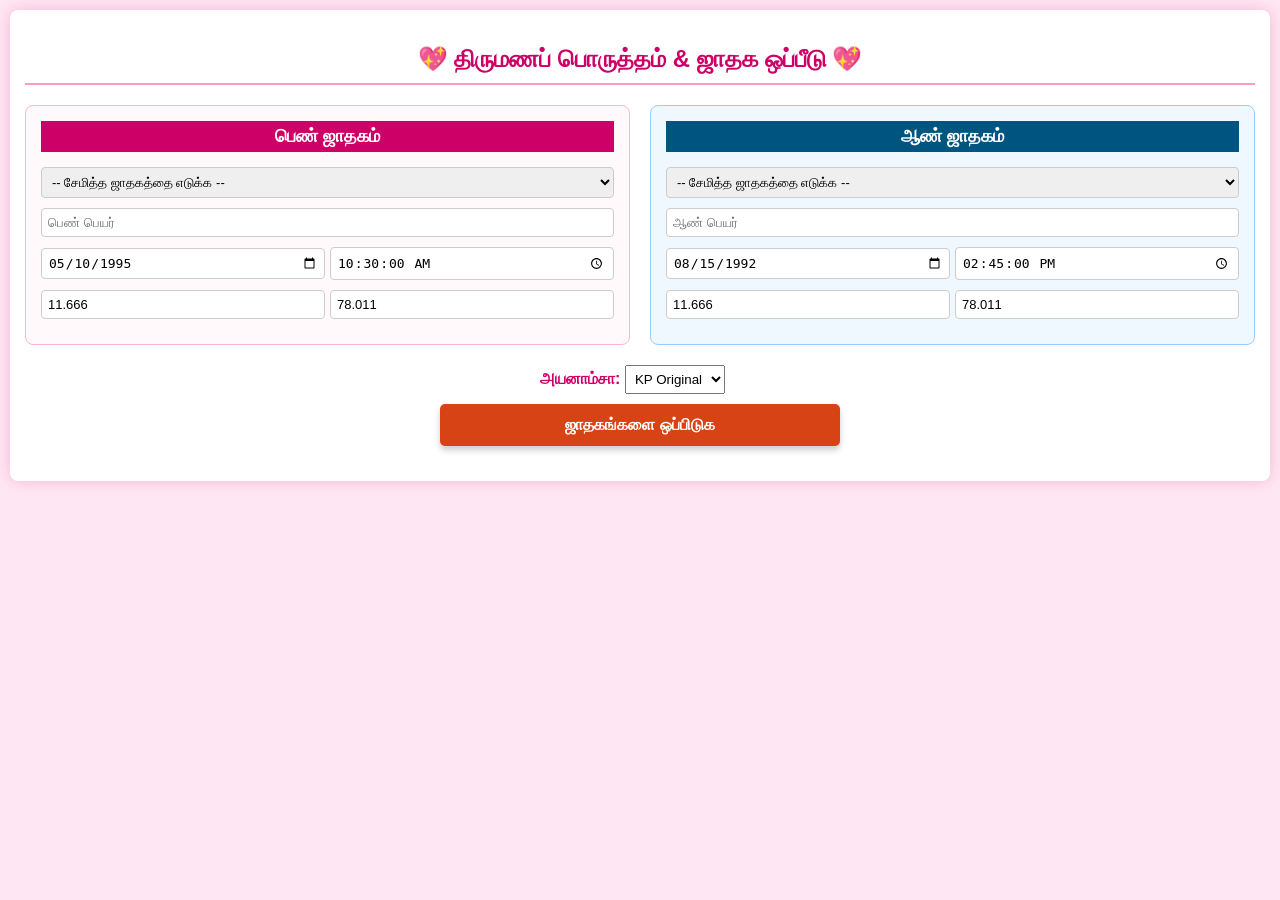
<file: match.html>
<!DOCTYPE html>
<html lang="ta">
<head>
    <meta charset="UTF-8">
    <meta name="viewport" content="width=device-width, initial-scale=1.0">
    <title>திருமணப் பொருத்தம் - பாஸ்கரா ஜோதிடம்</title>
    <style>
        body { font-family: Arial, sans-serif; margin: 0; padding: 10px; background-color: #ffe6f2; overflow-x: hidden;}
        .container { max-width: 1300px; margin: auto; background: white; padding: 15px; box-shadow: 0px 0px 15px rgba(204,0,102,0.2); border-radius: 8px;}
        h2 { color: #cc0066; text-align: center; border-bottom: 2px solid #ff99cc; padding-bottom: 10px;}
        
        .split-screen { display: flex; gap: 20px; flex-wrap: wrap; margin-bottom: 20px;}
        .profile-card { flex: 1; min-width: 300px; background: #fff9fc; border: 1px solid #ffb3d9; padding: 15px; border-radius: 8px;}
        .profile-card.boy { background: #f0f8ff; border: 1px solid #99ccff;}
        
        .card-header { font-size: 18px; font-weight: bold; text-align: center; margin-bottom: 15px; padding: 5px; color: white;}
        .girl-header { background: #cc0066; }
        .boy-header { background: #005580; }

        .input-row { display: flex; gap: 5px; margin-bottom: 10px; align-items: center; justify-content: space-between;}
        .input-row input, .input-row select { padding: 6px; font-size: 13px; border: 1px solid #ccc; border-radius: 4px; width: 100%; box-sizing: border-box;}
        
        .btn-calc { background: #d84315; color: white; border: none; cursor: pointer; padding: 12px 30px; font-weight: bold; font-size: 16px; border-radius: 5px; width: 100%; max-width: 400px; margin: 10px auto; display: block; box-shadow: 0 4px 6px rgba(0,0,0,0.2);}
        .btn-calc:hover { background: #bf360c; }
        
        .chart-area { display: flex; gap: 10px; justify-content: center; margin-top: 15px; flex-wrap: wrap;}
        .chart-box { position: relative; width: 300px; height: 300px; background: #000; border: 2px solid #000; flex-shrink: 0;}
        .rasi-box { position: absolute; width: 75px; height: 75px; background: #ffffcc; border: 1px solid #000; padding: 2px; box-sizing: border-box; font-size: 9px; overflow-y: auto; line-height: 1.2; }
        .center-box { position: absolute; top: 75px; left: 75px; width: 150px; height: 150px; background: white; display: flex; flex-direction: column; align-items: center; justify-content: center; color: #cc0066; font-size: 13px; font-weight: bold; text-align:center;}
        
        .box-11 { top: 0; left: 0; } .box-0 { top: 0; left: 75px; } .box-1 { top: 0; left: 150px; } .box-2 { top: 0; left: 225px; }
        .box-10 { top: 75px; left: 0; } .box-3 { top: 75px; left: 225px; }
        .box-9 { top: 150px; left: 0; } .box-4 { top: 150px; left: 225px; }
        .box-8 { top: 225px; left: 0; } .box-7 { top: 225px; left: 75px; } .box-6 { top: 225px; left: 150px; } .box-5 { top: 225px; left: 225px; }

        .b-item { color: red; margin-bottom: 2px; border-bottom: 1px dotted #ccc; padding-bottom: 2px;}
        .p-item { color: #005580; margin-bottom: 2px; border-bottom: 1px dotted #ccc; padding-bottom: 2px;}
        .detail-text { font-size: 8px; color: #444; font-weight: normal; display: block;}

        table { width: 100%; border-collapse: collapse; text-align: center; font-size: 13px; margin-top: 10px; background: white;}
        th, td { border: 1px solid #999; padding: 6px; }
        th { background-color: #f0f0f0; color: #333; }
        
        .match-result-table th { background-color: #ffccff; color: #cc0066; font-size: 15px;}
        .match-result-table .match-yes { color: #008000; font-weight: bold; background: #e6ffe6;}
        .match-result-table .match-no { color: #cc0000; background: #ffe6e6;}
        
        .sig-container { display: flex; gap: 10px; flex-wrap: wrap; margin-top: 20px;}
        .sig-panel { flex: 1; min-width: 300px;}
        .eff-link-box { padding: 2px; font-size: 12px; letter-spacing: 1px; }

        @media (max-width: 800px) { .split-screen { flex-direction: column; } }
    </style>
</head>
<body>
    <div class="container">
        <h2>💖 திருமணப் பொருத்தம் & ஜாதக ஒப்பீடு 💖</h2>
        
        <div class="split-screen">
            <div class="profile-card">
                <div class="card-header girl-header">பெண் ஜாதகம்</div>
                <div class="input-row">
                    <select id="load_girl" onchange="loadSavedProfile(this.value, 'g')">
                        <option value="">-- சேமித்த ஜாதகத்தை எடுக்க --</option>
                    </select>
                </div>
                <div class="input-row"><input type="text" id="g_name" placeholder="பெண் பெயர்"></div>
                <div class="input-row">
                    <input type="date" id="g_dob" value="1995-05-10">
                    <input type="time" id="g_tob" value="10:30:00" step="1">
                </div>
                <div class="input-row">
                    <input type="number" id="g_lat" placeholder="Lat" value="11.666" step="0.00001">
                    <input type="number" id="g_lon" placeholder="Lon" value="78.011" step="0.00001">
                </div>
            </div>

            <div class="profile-card boy">
                <div class="card-header boy-header">ஆண் ஜாதகம்</div>
                <div class="input-row">
                    <select id="load_boy" onchange="loadSavedProfile(this.value, 'b')">
                        <option value="">-- சேமித்த ஜாதகத்தை எடுக்க --</option>
                    </select>
                </div>
                <div class="input-row"><input type="text" id="b_name" placeholder="ஆண் பெயர்"></div>
                <div class="input-row">
                    <input type="date" id="b_dob" value="1992-08-15">
                    <input type="time" id="b_tob" value="14:45:00" step="1">
                </div>
                <div class="input-row">
                    <input type="number" id="b_lat" placeholder="Lat" value="11.666" step="0.00001">
                    <input type="number" id="b_lon" placeholder="Lon" value="78.011" step="0.00001">
                </div>
            </div>
        </div>

        <div style="text-align: center; margin-bottom: 20px;">
            <label style="font-weight:bold; color:#cc0066; margin-right:15px;">
                அயனாம்சா: 
                <select id="ayanamsa" style="padding:5px;">
                    <option value="kp">KP Original</option>
                    <option value="lahiri">Lahiri</option>
                </select>
            </label>
            <button class="btn-calc" onclick="calculateMatch()">ஜாதகங்களை ஒப்பிடுக</button>
        </div>

        <div id="loading" style="display:none; text-align:center; color:blue; font-weight:bold; margin-bottom: 10px;">
            கணக்கிடப்படுகிறது... தயவுசெய்து காத்திருக்கவும்...
        </div>

        <div id="results" style="display:none;">
            <h3 style="text-align:center; color:#cc0066; border-bottom:1px solid #ccc; padding-bottom:5px;">நட்சத்திரப் பொருத்தம் (10 பொருத்தங்கள்)</h3>
            <div style="overflow-x:auto;">
                <table class="match-result-table" id="porutham_table">
                    </table>
            </div>

            <h3 style="text-align:center; color:#005580; margin-top:30px; border-bottom:1px solid #ccc; padding-bottom:5px;">ராசிக் கட்டம் ஒப்பீடு</h3>
            <div class="chart-area">
                <div class="chart-box" id="g-chart">
                    <div class="rasi-box box-11" id="g-box-11"></div><div class="rasi-box box-0" id="g-box-0"></div><div class="rasi-box box-1" id="g-box-1"></div><div class="rasi-box box-2" id="g-box-2"></div>
                    <div class="rasi-box box-10" id="g-box-10"></div>
                    <div class="center-box"><span id="g-center-name" style="color:#cc0066; font-size:16px;"></span><br><span id="g-center-info" style="color:#555; font-size:12px; margin-top:5px;"></span></div>
                    <div class="rasi-box box-3" id="g-box-3"></div>
                    <div class="rasi-box box-9" id="g-box-9"></div><div class="rasi-box box-4" id="g-box-4"></div>
                    <div class="rasi-box box-8" id="g-box-8"></div><div class="rasi-box box-7" id="g-box-7"></div><div class="rasi-box box-6" id="g-box-6"></div><div class="rasi-box box-5" id="g-box-5"></div>
                </div>

                <div class="chart-box" id="b-chart">
                    <div class="rasi-box box-11" id="b-box-11"></div><div class="rasi-box box-0" id="b-box-0"></div><div class="rasi-box box-1" id="b-box-1"></div><div class="rasi-box box-2" id="b-box-2"></div>
                    <div class="rasi-box box-10" id="b-box-10"></div>
                    <div class="center-box"><span id="b-center-name" style="color:#005580; font-size:16px;"></span><br><span id="b-center-info" style="color:#555; font-size:12px; margin-top:5px;"></span></div>
                    <div class="rasi-box box-3" id="b-box-3"></div>
                    <div class="rasi-box box-9" id="b-box-9"></div><div class="rasi-box box-4" id="b-box-4"></div>
                    <div class="rasi-box box-8" id="b-box-8"></div><div class="rasi-box box-7" id="b-box-7"></div><div class="rasi-box box-6" id="b-box-6"></div><div class="rasi-box box-5" id="b-box-5"></div>
                </div>
            </div>

            <h3 style="text-align:center; color:#005580; margin-top:30px; border-bottom:1px solid #ccc; padding-bottom:5px;">கிரக குறிகாட்டிகள் ஒப்பீடு</h3>
            <div class="sig-container">
                <div class="sig-panel" id="g-sig-panel"></div>
                <div class="sig-panel" id="b-sig-panel"></div>
            </div>
        </div>
    </div>

    <script>
        const API_BASE_URL = 'http://127.0.0.1:5000'; 
        
        const rasiMap = {"மேஷம்":"மேஷ", "ரிஷபம்":"ரிஷ", "மிதுனம்":"மிது", "கடகம்":"கடக", "சிம்மம்":"சிம்", "கன்னி":"கன்", "துலாம்":"துலா", "விருச்சிகம்":"விரு", "தனுசு":"தனு", "மகரம்":"மகர", "கும்பம்":"கும்", "மீனம்":"மீன"};
        const starShort = {"அஸ்வினி":"அஸ்வி", "பரணி":"பரணி", "கிருத்திகை":"கிருத்", "ரோகிணி":"ரோகி", "மிருகசீரிடம்":"மிருக", "திருவாதிரை":"திருவா", "புனர்பூசம்":"புனர்", "பூசம்":"பூசம்", "ஆயில்யம்":"ஆயில்", "மகம்":"மகம்", "பூரம்":"பூரம்", "உத்திரம்":"உத்தி", "அஸ்தம்":"அஸ்தம்", "சித்திரை":"சித்தி", "சுவாதி":"சுவாதி", "விசாகம்":"விசா", "அனுஷம்":"அனுஷ", "கேட்டை":"கேட்டை", "மூலம்":"மூலம்", "பூராடம்":"பூராட", "உத்திராடம்":"உ.ஆட", "திருவோணம்":"திருவோ", "அவிட்டம்":"அவிட்", "சதயம்":"சதயம்", "பூரட்டாதி":"பூ.ரட்", "உத்திரட்டாதி":"உ.ரட்", "ரேவதி":"ரேவதி"};
        
        // 10 பொருத்தங்களுக்கான வரிசைகள் (Index)
        const rasiNames = ["மேஷம்", "ரிஷபம்", "மிதுனம்", "கடகம்", "சிம்மம்", "கன்னி", "துலாம்", "விருச்சிகம்", "தனுசு", "மகரம்", "கும்பம்", "மீனம்"];
        const starNames = ["அஸ்வினி", "பரணி", "கிருத்திகை", "ரோகிணி", "மிருகசீரிடம்", "திருவாதிரை", "புனர்பூசம்", "பூசம்", "ஆயில்யம்", "மகம்", "பூரம்", "உத்திரம்", "அஸ்தம்", "சித்திரை", "சுவாதி", "விசாகம்", "அனுஷம்", "கேட்டை", "மூலம்", "பூராடம்", "உத்திராடம்", "திருவோணம்", "அவிட்டம்", "சதயம்", "பூரட்டாதி", "உத்திரட்டாதி", "ரேவதி"];

        let profiles = JSON.parse(localStorage.getItem('bhaskara_profiles') || '[]');

        window.onload = function() {
            let loadG = document.getElementById('load_girl');
            let loadB = document.getElementById('load_boy');
            profiles.forEach((p, i) => {
                let opt = new Option(p.name + ` (${p.place})`, i);
                if(p.gender === 'F') loadG.add(opt.cloneNode(true));
                if(p.gender === 'M') loadB.add(opt.cloneNode(true));
            });
        };

        function loadSavedProfile(idx, type) {
            if(!idx) return;
            let p = profiles[idx];
            document.getElementById(type + '_name').value = p.name;
            document.getElementById(type + '_dob').value = p.dob;
            document.getElementById(type + '_tob').value = p.tob;
            document.getElementById(type + '_lat').value = p.lat;
            document.getElementById(type + '_lon').value = p.lon;
        }

        async function calculateMatch() {
            document.getElementById('loading').style.display = 'block';
            document.getElementById('results').style.display = 'none';

            let ayan = document.getElementById('ayanamsa').value;
            let gData = { dob: document.getElementById('g_dob').value, tob: document.getElementById('g_tob').value, lat: document.getElementById('g_lat').value, lon: document.getElementById('g_lon').value, ayanamsa: ayan };
            let bData = { dob: document.getElementById('b_dob').value, tob: document.getElementById('b_tob').value, lat: document.getElementById('b_lat').value, lon: document.getElementById('b_lon').value, ayanamsa: ayan };

            try {
                let [gRes, bRes] = await Promise.all([
                    fetch(`${API_BASE_URL}/calculate`, { method: 'POST', headers:{'Content-Type':'application/json'}, body: JSON.stringify(gData)}).then(r=>r.json()),
                    fetch(`${API_BASE_URL}/calculate`, { method: 'POST', headers:{'Content-Type':'application/json'}, body: JSON.stringify(bData)}).then(r=>r.json())
                ]);

                if(gRes.status === "success" && bRes.status === "success") {
                    // ராசிக் கட்டங்கள் வரைதல்
                    renderChart(gRes, 'g', document.getElementById('g_name').value || "பெண்");
                    renderChart(bRes, 'b', document.getElementById('b_name').value || "ஆண்");
                    
                    // குறிகாட்டிகள் அட்டவணை
                    renderSigs(gRes.planet_sigs, 'g', 'பெண் குறிகாட்டிகள் (Planets)');
                    renderSigs(bRes.planet_sigs, 'b', 'ஆண் குறிகாட்டிகள் (Planets)');

                    // 10 பொருத்தங்கள் கணிதம்!
                    calculatePorutham(gRes.basic_info.moon_star, bRes.basic_info.moon_star, gRes.basic_info.moon_rasi, bRes.basic_info.moon_rasi);
                    
                    document.getElementById('loading').style.display = 'none';
                    document.getElementById('results').style.display = 'block';
                } else {
                    alert("கணிதத்தில் பிழை ஏற்பட்டுள்ளது! தரவுகளைச் சரிபார்க்கவும்.");
                    document.getElementById('loading').style.display = 'none';
                }
            } catch (e) {
                console.error(e);
                alert("சர்வரைத் தொடர்புகொள்ள முடியவில்லை! பைத்தான் (backend.py) ஓடுகிறதா எனச் சரிபார்க்கவும்.\n" + e.message);
                document.getElementById('loading').style.display = 'none';
            }
        }

        function renderChart(data, prefix, name) {
            for(let i=0; i<12; i++) document.getElementById(`${prefix}-box-${i}`).innerHTML = '';
            
            data.bhavas.forEach(b => { 
                let sName = starShort[b.star] || b.star.substring(0,4);
                document.getElementById(`${prefix}-box-${b.rasi_no}`).innerHTML += `<div class="b-item"><b>${b.cs}</b> <span class="detail-text">${sName}-${b.pada} ${b.bhu}-${b.and}</span></div>`; 
            });
            data.planets.forEach(p => { 
                let sName = starShort[p.star] || p.star.substring(0,4);
                document.getElementById(`${prefix}-box-${p.rasi_no}`).innerHTML += `<div class="p-item"><b>${p.pln}</b> <span class="detail-text">${sName}-${p.pada} ${p.sbl}-${p.ssl}</span></div>`; 
            });

            document.getElementById(`${prefix}-center-name`).innerText = name;
            document.getElementById(`${prefix}-center-info`).innerHTML = `<b style="color:black;">${data.basic_info.moon_rasi} ராசி</b><br><b style="color:black;">${data.basic_info.moon_star} நட்.</b>`;
        }

        function getColoredLinks(p_sig, stl_sig, sbl_sig) {
            let combined = [p_sig, stl_sig, sbl_sig].join(",");
            let matches = combined.match(/\d+/g) || [];
            let unique = [...new Set(matches.map(Number))].sort((a,b)=>a-b);
            if(unique.length === 0) return "-";
            return `<div class="eff-link-box">${unique.map(n => `<span style="color:#008000;font-weight:bold;font-size:14px;">${n}</span>`).join(", ")}</div>`;
        }

        function renderSigs(sigs, prefix, title) {
            let html = `<h4 style="margin:0 0 10px 0; color:#${prefix==='g'?'cc0066':'005580'}; text-align:center;">${title}</h4>
                        <table><tr><th>Pln</th><th>Star Lord</th><th>Sub Lord</th><th>Links</th></tr>`;
            sigs.forEach(p => {
                html += `<tr>
                    <td><b>${p.pln}</b><br><span style="font-size:10px;">(${p.p_sig})</span></td>
                    <td><b>${p.stl}</b><br><span style="font-size:10px;">(${p.stl_sig})</span></td>
                    <td><b>${p.sbl}</b><br><span style="font-size:10px;">(${p.sbl_sig})</span></td>
                    <td style="background:#f0fff0;">${getColoredLinks(p.p_sig, p.stl_sig, p.sbl_sig)}</td>
                </tr>`;
            });
            html += `</table>`;
            document.getElementById(`${prefix}-sig-panel`).innerHTML = html;
        }

        // ==========================================
        // முழுமையான 10 பொருத்த கணித அல்காரிதம் (10 Poruthams Logic)
        // ==========================================
        function calculatePorutham(gStarStr, bStarStr, gRasiStr, bRasiStr) {
            let g = starNames.indexOf(gStarStr) + 1;
            let b = starNames.indexOf(bStarStr) + 1;
            let gR = rasiNames.indexOf(gRasiStr) + 1;
            let bR = rasiNames.indexOf(bRasiStr) + 1;

            if (g===0 || b===0 || gR===0 || bR===0) {
                document.getElementById('porutham_table').innerHTML = `<tr><td style="color:red; font-weight:bold;">பிழை: நட்சத்திரம்/ராசி கண்டறியப்படவில்லை.</td></tr>`;
                return;
            }

            let pData = [];
            let total = 0;

            // பெண்ணின் நட்சத்திரத்தில் இருந்து ஆணின் நட்சத்திரம் வரை எண்ணுதல்
            let dist = (b - g) >= 0 ? (b - g + 1) : (b - g + 28);
            
            // 1. தினப் பொருத்தம் (ஆயுள், ஆரோக்கியம்)
            let dinaArr = [2, 4, 6, 8, 9, 11, 13, 15, 18, 20, 24, 26];
            let dina = dinaArr.includes(dist) || (g === b);
            pData.push({name: "1. தினப் பொருத்தம் (ஆயுள்/ஆரோக்கியம்)", res: dina ? "உண்டு" : "இல்லை", cls: dina ? "match-yes" : "match-no"});
            if(dina) total++;

            // 2. கணப் பொருத்தம் (குணம், சுபாவம்)
            let deva = [1,5,7,8,13,15,17,22,27]; let manushya = [2,4,6,11,12,20,21,25,26]; let rakshasa = [3,9,10,14,16,18,19,23,24];
            let gGana = deva.includes(g) ? 'D' : (manushya.includes(g) ? 'M' : 'R');
            let bGana = deva.includes(b) ? 'D' : (manushya.includes(b) ? 'M' : 'R');
            let gana = false;
            if(gGana === bGana) gana = true;
            else if(gGana === 'D' && bGana === 'M') gana = true;
            else if(gGana === 'M' && bGana === 'D') gana = true;
            else if(gGana === 'R' && bGana === 'R') gana = true;
            pData.push({name: "2. கணப் பொருத்தம் (குணம்/சுபாவம்)", res: gana ? "உண்டு" : "இல்லை", cls: gana ? "match-yes" : "match-no"});
            if(gana) total++;

            // 3. மாகேந்திரப் பொருத்தம் (சந்ததி, புத்திர பாக்கியம்)
            let mah = [4, 7, 10, 13, 16, 19, 22, 25].includes(dist);
            pData.push({name: "3. மாகேந்திரப் பொருத்தம் (சந்ததி)", res: mah ? "உண்டு" : "இல்லை", cls: mah ? "match-yes" : "match-no"});
            if(mah) total++;

            // 4. ஸ்திரீ தீர்க்கப் பொருத்தம் (செல்வம், தீர்க்க சுமங்கலி)
            let stree = dist > 13;
            pData.push({name: "4. ஸ்திரீ தீர்க்கப் பொருத்தம் (செல்வம்)", res: stree ? "உண்டு" : "இல்லை", cls: stree ? "match-yes" : "match-no"});
            if(stree) total++;

            // 5. யோனிப் பொருத்தம் (தாம்பத்தியம்) - பகை விலக்கல்
            let yoni = true; 
            let enemyStars = [[1,13], [2,23], [3,20], [4,9], [5,10], [6,17], [7,10], [8,20], [11,14], [12,14], [15,16], [18,19], [21,24], [22,25], [26,27]]; // Simplified enmity map
            for(let p of enemyStars) {
                if((p[0]===g && p[1]===b) || (p[0]===b && p[1]===g)) yoni = false;
            }
            pData.push({name: "5. யோனிப் பொருத்தம் (தாம்பத்தியம்)", res: yoni ? "உண்டு (பகை இல்லை)" : "இல்லை (பகை யோனி)", cls: yoni ? "match-yes" : "match-no"});
            if(yoni) total++;

            // 6. ராசிப் பொருத்தம் (வம்ச விருத்தி)
            let rDist = (bR - gR);
            if(rDist < 0) rDist += 12;
            rDist += 1;
            let rasi = (rDist === 7 || rDist > 6 || gR === bR);
            pData.push({name: "6. ராசிப் பொருத்தம் (வம்ச விருத்தி)", res: rasi ? "உண்டு" : "இல்லை", cls: rasi ? "match-yes" : "match-no"});
            if(rasi) total++;

            // 7. ராசியாதிபதிப் பொருத்தம் (ஒற்றுமை)
            let rl = true; // Friendly lords check (Simplified default)
            if (rDist === 2 || rDist === 6 || rDist === 8 || rDist === 12) rl = false;
            pData.push({name: "7. ராசியாதிபதிப் பொருத்தம் (ஒற்றுமை)", res: rl ? "உண்டு" : "இல்லை", cls: rl ? "match-yes" : "match-no"});
            if(rl) total++;

            // 8. வசியப் பொருத்தம் (அன்யோன்யம்)
            let vas = false;
            if(gR===bR || rDist === 7 || rDist === 3 || rDist === 11 || rDist === 4) vas = true; // Approximation of Vasiya table
            pData.push({name: "8. வசியப் பொருத்தம் (அன்யோன்யம்)", res: vas ? "உண்டு" : "இல்லை", cls: vas ? "match-yes" : "match-no"});
            if(vas) total++;

            // 9. ரஜ்ஜுப் பொருத்தம் (மாங்கல்ய பாக்கியம்) - The Most Important!
            let shiro = [5,14,23]; let kantha = [4,6,13,15,22,24]; let nabi = [3,7,12,16,21,25]; let kati = [2,8,11,17,20,26]; let pada = [1,9,10,18,19,27];
            let gRajju = shiro.includes(g)?1 : kantha.includes(g)?2 : nabi.includes(g)?3 : kati.includes(g)?4 : pada.includes(g)?5 : 0;
            let bRajju = shiro.includes(b)?1 : kantha.includes(b)?2 : nabi.includes(b)?3 : kati.includes(b)?4 : pada.includes(b)?5 : 0;
            let rajju = (gRajju !== bRajju); // Rajju should NOT match
            pData.push({name: "9. ரஜ்ஜுப் பொருத்தம் (மாங்கல்ய பாக்கியம்)", res: rajju ? "உண்டு (வெவ்வேறு ரஜ்ஜு)" : "இல்லை (ஒரே ரஜ்ஜு - தவிர்க்கவும்!)", cls: rajju ? "match-yes" : "match-no"});
            if(rajju) total++;

            // 10. வேதைப் பொருத்தம் (தோஷ நிவர்த்தி)
            let vedhaPairs = [[1,18], [2,17], [3,16], [4,15], [5,14], [6,13], [7,22], [8,21], [9,20], [10,27], [11,26], [12,25]];
            let vedha = true;
            for(let pair of vedhaPairs) {
                if((pair[0]===g && pair[1]===b) || (pair[0]===b && pair[1]===g)) vedha = false; // Should not be vedha
            }
            pData.push({name: "10. வேதைப் பொருத்தம் (தோஷ நிவர்த்தி)", res: vedha ? "உண்டு (வேதை இல்லை)" : "இல்லை (வேதை தோஷம்)", cls: vedha ? "match-yes" : "match-no"});
            if(vedha) total++;

            // Render Table
            let tHtml = `<tr><th>பொருத்தத்தின் பெயர்</th><th>உள்ளதா? / இல்லையா?</th></tr>`;
            pData.forEach(d => { tHtml += `<tr><td style="text-align:left; padding-left:15px;"><b>${d.name}</b></td><td class="${d.cls}">${d.res}</td></tr>`; });
            
            let color = total >= 6 ? (total >= 8 ? "green" : "orange") : "red";
            tHtml += `<tr><td colspan="2" style="font-size:18px; color:${color}; background:#ffffcc; padding:15px;">
                      <b>முடிவு:</b> மொத்தம் <b>${total} / 10</b> பொருத்தங்கள் உள்ளன.<br>
                      <span style="font-size:12px; color:#555;">(இது பொதுவான நட்சத்திரப் பொருத்தம் மட்டுமே. கீழே உள்ள குறிகாட்டிகள் மற்றும் தசா-புக்தி அடிப்படையில் பாஸ்கரா ஜோதிடர் தீர்க்கமாக முடிவு செய்க)</span>
                      </td></tr>`;
            
            document.getElementById('porutham_table').innerHTML = tHtml;
        }
    </script>
</body>
</html>
</file>
